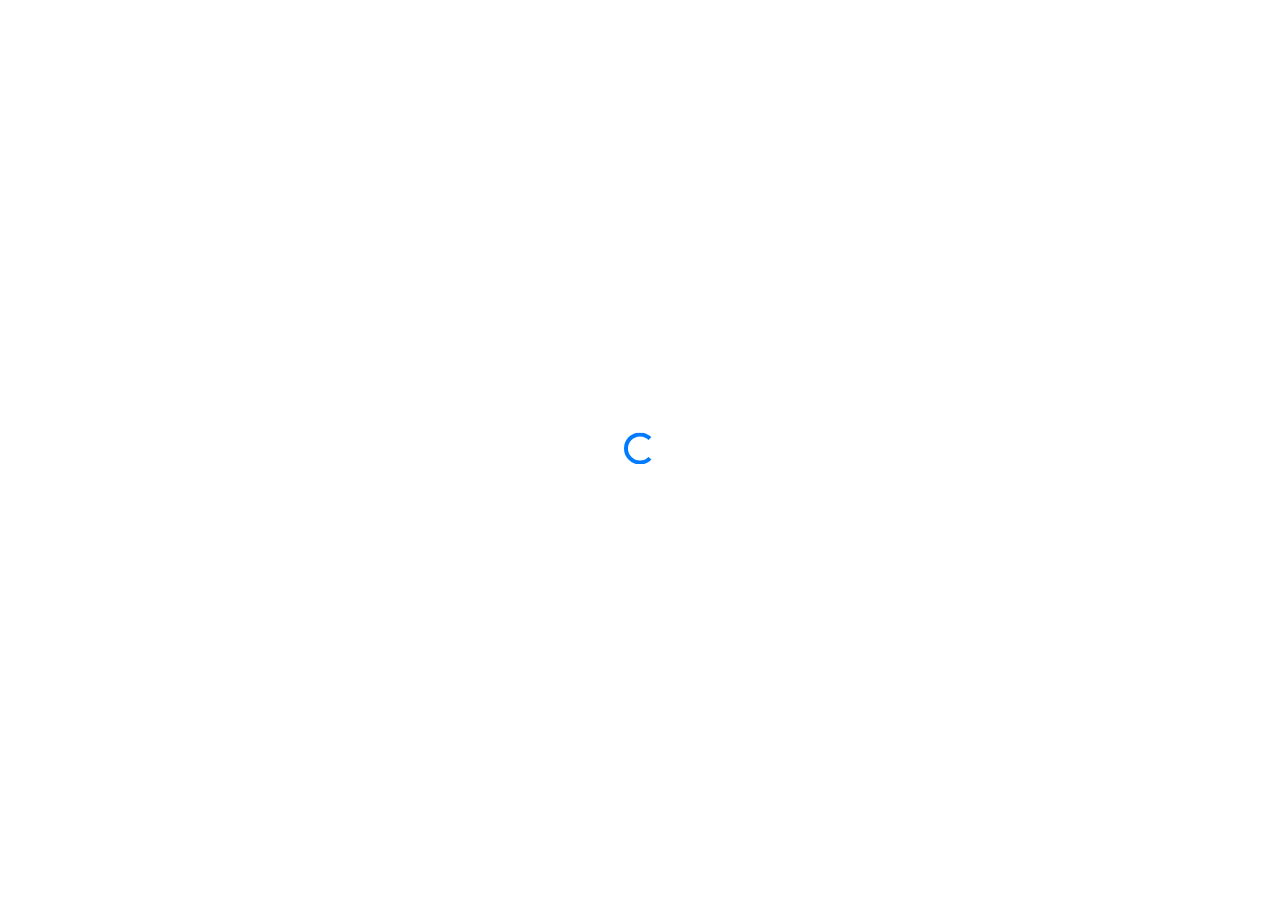
<file: single.html>
<!doctype html>
<html lang="en">

<!-- Mirrored from colorlib.com/preview/theme/nitro/single.html by HTTrack Website Copier/3.x [XR&CO'2014], Wed, 24 Jun 2020 03:15:15 GMT -->
<!-- Added by HTTrack --><meta http-equiv="content-type" content="text/html;charset=UTF-8" /><!-- /Added by HTTrack -->
<head>
<title>Nitro &mdash; Website by Team Uyolo</title>
<meta charset="utf-8">
<meta name="viewport" content="width=device-width, initial-scale=1, shrink-to-fit=no">
<link href="https://fonts.googleapis.com/css?family=Open+Sans:300,400,700" rel="stylesheet">
<link rel="stylesheet" href="fonts/icomoon/style.css">
<link rel="stylesheet" href="css/bootstrap.min.css">
<link rel="stylesheet" href="css/jquery-ui.css">
<link rel="stylesheet" href="css/owl.carousel.min.css">
<link rel="stylesheet" href="css/owl.theme.default.min.css">
<link rel="stylesheet" href="css/owl.theme.default.min.css">
<link rel="stylesheet" href="css/jquery.fancybox.min.css">
<link rel="stylesheet" href="css/bootstrap-datepicker.css">
<link rel="stylesheet" href="fonts/flaticon/font/flaticon.css">
<link rel="stylesheet" href="css/aos.css">
<link rel="stylesheet" href="css/style.css">
</head>
<body data-spy="scroll" data-target=".site-navbar-target" data-offset="300">
<div id="overlayer"></div>
<div class="loader">
<div class="spinner-border text-primary" role="status">
<span class="sr-only">Loading...</span>
</div>
</div>
<div class="site-wrap">
<div class="site-mobile-menu site-navbar-target">
<div class="site-mobile-menu-header">
<div class="site-mobile-menu-close mt-3">
<span class="icon-close2 js-menu-toggle"></span>
</div>
</div>
<div class="site-mobile-menu-body"></div>
</div>
<header class="site-navbar py-4 js-sticky-header site-navbar-target" role="banner">
<div class="container">
<div class="row align-items-center">
<div class="col-6 col-xl-2">
<h1 class="mb-0 site-logo"><a href="index-2.html" class="h2 mb-0">Nitro<span class="text-primary">.</span> </a></h1>
</div>
<div class="col-12 col-md-10 d-none d-xl-block">
<nav class="site-navigation position-relative text-right" role="navigation">
<ul class="site-menu main-menu js-clone-nav mr-auto d-none d-lg-block">
<li><a href="index-2.html#home-section" class="nav-link">Home</a></li>
<li class="has-children">
<a href="index-2.html#about-section" class="nav-link">About Us</a>
<ul class="dropdown">
<li><a href="index-2.html#team-section" class="nav-link">Team</a></li>
<li><a href="index-2.html#pricing-section" class="nav-link">Pricing</a></li>
<!-- <li><a href="index-2.html#faq-section" class="nav-link">FAQ</a></li> -->
<!-- <li class="has-children">
<a href="#">More Links</a>
<ul class="dropdown">
<li><a href="#">Menu One</a></li>
<li><a href="#">Menu Two</a></li>
<li><a href="#">Menu Three</a></li>
</ul>
</li> -->
</ul>
</li>
<!-- <li><a href="index-2.html#portfolio-section" class="nav-link">Portfolio</a></li> -->
<li><a href="index-2.html#services-section" class="nav-link">Services</a></li>
<!-- <li><a href="index-2.html#testimonials-section" class="nav-link">Testimonials</a></li> -->
<!-- <li><a href="index-2.html#blog-section" class="nav-link active">Blog</a></li> -->
<li><a href="index-2.html#contact-section" class="nav-link">Contact</a></li>
</ul>
</nav>
</div>
<div class="col-6 d-inline-block d-xl-none ml-md-0 py-3" style="position: relative; top: 3px;"><a href="#" class="site-menu-toggle js-menu-toggle float-right"><span class="icon-menu h3"></span></a></div>
</div>
</div>
</header>
<div class="site-blocks-cover overlay" style="background-image: url(images/diary.jpg);" data-aos="fade">
<!-- <div class="container">
<div class="row align-items-center justify-content-center">
<div class="col-md-6 mt-lg-5 text-center">
<h1>Where Do You Learn HTML & CSS in 2019?</h1>
<p class="post-meta">March 21, 2019 &bull; Posted by <a href="#">Admin</a> in <a href="#">Events</a></p>
</div>
</div>
</div>
</div> -->
<!-- <section class="site-section">
<div class="container">
<div class="row">
<div class="col-md-8 blog-content">
<div class="row mb-5">
<div class="col-lg-6">
<figure><img src="images/img_3.jpg" alt="Image" class="img-fluid">
<figcaption>This is an image caption</figcaption></figure>
</div>
<div class="col-lg-6">
<figure><img src="images/img_4.jpg" alt="Image" class="img-fluid">
<figcaption>This is an image caption</figcaption></figure>
</div>
</div>
<p class="lead">Lorem ipsum dolor sit amet, consectetur adipisicing elit. Assumenda nihil aspernatur nemo sunt, qui, harum repudiandae quisquam eaque dolore itaque quod tenetur quo quos labore?</p>
<p>Lorem ipsum dolor sit amet, consectetur adipisicing elit. Quae expedita cumque necessitatibus ducimus debitis totam, quasi praesentium eveniet tempore possimus illo esse, facilis? Corrupti possimus quae ipsa pariatur cumque, accusantium tenetur voluptatibus incidunt reprehenderit, quidem repellat sapiente, id, earum obcaecati.</p>
<blockquote><p>Lorem ipsum dolor sit amet, consectetur adipisicing elit. Provident vero tempora aliquam excepturi labore, ad soluta voluptate necessitatibus. Nulla error beatae, quam, facilis suscipit quaerat aperiam minima eveniet quis placeat.</p></blockquote>
<p>Eveniet deleniti accusantium nulla natus nobis nam asperiores ipsa minima laudantium vero cumque cupiditate ipsum ratione dicta, expedita quae, officiis provident harum nisi! Esse eligendi ab molestias, quod nostrum hic saepe repudiandae non. Suscipit reiciendis tempora ut, saepe temporibus nemo.</p>
<p>Accusamus, temporibus, ullam. Voluptate consectetur laborum totam sunt culpa repellat, dolore voluptas. Quaerat cum ducimus aut distinctio sit, facilis corporis ab vel alias, voluptas aliquam, expedita molestias quisquam sequi eligendi nobis ea error omnis consequatur iste deleniti illum, dolorum odit.</p>
<p>In adipisci corporis at delectus! Cupiditate, voluptas, in architecto odit id error reprehenderit quam quibusdam excepturi distinctio dicta laborum deserunt qui labore dignissimos necessitatibus reiciendis tenetur corporis quas explicabo exercitationem suscipit. Nisi quo nulla, nihil harum obcaecati vel atque quos.</p>
<p>Amet sint explicabo maxime accusantium qui dicta enim quia, nostrum id libero voluptates quae suscipit dolor quam tenetur dolores inventore illo laborum, corporis non ex, debitis quidem obcaecati! Praesentium maiores illo atque error! Earum, et, fugit. Sint, delectus molestiae. Totam.</p>
<p>Lorem ipsum dolor sit amet, consectetur adipisicing elit. Culpa iste, repudiandae facere aperiam sapiente, officia delectus soluta molestiae nihil corporis animi quos ratione qui labore? Sint eaque perspiciatis minus illum.</p>
<p>Consectetur porro odio quod iure quaerat cupiditate similique, dolor reprehenderit molestias provident, esse dolorum omnis architecto magni amet corrupti neque ratione sunt beatae perspiciatis? Iste pariatur omnis sed ut itaque.</p>
<p>Id similique, rem ipsam accusantium iusto dolores sit velit ex quas ea atque, molestiae. Sint, sed. Quisquam, suscipit! Quisquam quibusdam maiores fugiat eligendi eius consequuntur, molestiae saepe commodi expedita nemo!</p>
<div class="pt-5">
<p>Categories: <a href="#">Design</a>, <a href="#">Events</a> Tags: <a href="#">#html</a>, <a href="#">#trends</a></p>
</div>
<div class="pt-5">
<h3 class="mb-5">6 Comments</h3>
<ul class="comment-list">
<li class="comment">
<div class="vcard bio">
<img src="images/person_1.jpg" alt="Image" class="img-fluid">
</div>
<div class="comment-body">
<h3>Jean Doe</h3>
<div class="meta">January 9, 2018 at 2:21pm</div>
<p>Lorem ipsum dolor sit amet, consectetur adipisicing elit. Pariatur quidem laborum necessitatibus, ipsam impedit vitae autem, eum officia, fugiat saepe enim sapiente iste iure! Quam voluptas earum impedit necessitatibus, nihil?</p>
<p><a href="#" class="reply">Reply</a></p>
</div>
</li>
<li class="comment">
<div class="vcard bio">
<img src="images/person_1.jpg" alt="Image placeholder">
</div>
<div class="comment-body">
<h3>Jean Doe</h3>
<div class="meta">January 9, 2018 at 2:21pm</div>
<p>Lorem ipsum dolor sit amet, consectetur adipisicing elit. Pariatur quidem laborum necessitatibus, ipsam impedit vitae autem, eum officia, fugiat saepe enim sapiente iste iure! Quam voluptas earum impedit necessitatibus, nihil?</p>
<p><a href="#" class="reply">Reply</a></p>
</div>
<ul class="children">
<li class="comment">
<div class="vcard bio">
<img src="images/person_1.jpg" alt="Image placeholder">
</div>
<div class="comment-body">
<h3>Jean Doe</h3>
<div class="meta">January 9, 2018 at 2:21pm</div>
<p>Lorem ipsum dolor sit amet, consectetur adipisicing elit. Pariatur quidem laborum necessitatibus, ipsam impedit vitae autem, eum officia, fugiat saepe enim sapiente iste iure! Quam voluptas earum impedit necessitatibus, nihil?</p>
<p><a href="#" class="reply">Reply</a></p>
</div>
<ul class="children">
<li class="comment">
<div class="vcard bio">
<img src="images/person_1.jpg" alt="Image placeholder">
</div>
<div class="comment-body">
<h3>Jean Doe</h3>
<div class="meta">January 9, 2018 at 2:21pm</div>
<p>Lorem ipsum dolor sit amet, consectetur adipisicing elit. Pariatur quidem laborum necessitatibus, ipsam impedit vitae autem, eum officia, fugiat saepe enim sapiente iste iure! Quam voluptas earum impedit necessitatibus, nihil?</p>
<p><a href="#" class="reply">Reply</a></p>
</div>
<ul class="children">
<li class="comment">
<div class="vcard bio">
<img src="images/person_1.jpg" alt="Image placeholder">
</div>
<div class="comment-body">
<h3>Jean Doe</h3>
<div class="meta">January 9, 2018 at 2:21pm</div>
<p>Lorem ipsum dolor sit amet, consectetur adipisicing elit. Pariatur quidem laborum necessitatibus, ipsam impedit vitae autem, eum officia, fugiat saepe enim sapiente iste iure! Quam voluptas earum impedit necessitatibus, nihil?</p>
<p><a href="#" class="reply">Reply</a></p>
</div>
</li>
</ul>
</li>
</ul>
</li>
</ul>
</li>
<li class="comment">
<div class="vcard bio">
<img src="images/person_1.jpg" alt="Image placeholder">
</div>
<div class="comment-body">
<h3>Jean Doe</h3>
<div class="meta">January 9, 2018 at 2:21pm</div>
<p>Lorem ipsum dolor sit amet, consectetur adipisicing elit. Pariatur quidem laborum necessitatibus, ipsam impedit vitae autem, eum officia, fugiat saepe enim sapiente iste iure! Quam voluptas earum impedit necessitatibus, nihil?</p>
<p><a href="#" class="reply">Reply</a></p>
</div>
</li>
</ul>

<div class="comment-form-wrap pt-5">
<h3 class="mb-5">Leave a comment</h3>
<form action="#" class="p-5 bg-light">
<div class="form-group">
<label for="name">Name *</label>
<input type="text" class="form-control" id="name">
</div>
<div class="form-group">
<label for="email">Email *</label>
<input type="email" class="form-control" id="email">
</div>
<div class="form-group">
<label for="website">Website</label>
<input type="url" class="form-control" id="website">
</div>
<div class="form-group">
<label for="message">Message</label>
<textarea name="" id="message" cols="30" rows="10" class="form-control"></textarea>
</div>
<div class="form-group">
<input type="submit" value="Post Comment" class="btn btn-primary">
</div>
</form>
</div>
</div>
</div>
<div class="col-md-4 sidebar">
<div class="sidebar-box">
<form action="#" class="search-form">
<div class="form-group">
<span class="icon fa fa-search"></span>
<input type="text" class="form-control" placeholder="Type a keyword and hit enter">
</div>
</form>
</div>
<div class="sidebar-box">
<div class="categories">
<h3>Categories</h3>
<li><a href="#">Creatives <span>(12)</span></a></li>
<li><a href="#">News <span>(22)</span></a></li>
<li><a href="#">Design <span>(37)</span></a></li>
<li><a href="#">HTML <span>(42)</span></a></li>
<li><a href="#">Web Development <span>(14)</span></a></li>
</div>
</div>
<div class="sidebar-box">
<img src="images/person_1.jpg" alt="Image placeholder" class="img-fluid mb-4">
<h3>About The Author</h3>
<p>Lorem ipsum dolor sit amet, consectetur adipisicing elit. Ducimus itaque, autem necessitatibus voluptate quod mollitia delectus aut, sunt placeat nam vero culpa sapiente consectetur similique, inventore eos fugit cupiditate numquam!</p>
<p><a href="#" class="btn btn-primary btn-sm">Read More</a></p>
</div>
<div class="sidebar-box">
<h3>Paragraph</h3>
<p>Lorem ipsum dolor sit amet, consectetur adipisicing elit. Ducimus itaque, autem necessitatibus voluptate quod mollitia delectus aut, sunt placeat nam vero culpa sapiente consectetur similique, inventore eos fugit cupiditate numquam!</p>
</div>
</div>
</div>
</div>
</section> -->
<footer class="site-footer">
<div class="container">
<div class="row">
<div class="col-md-9">
<div class="row">
<div class="col-md-5">
<h2 class="footer-heading mb-4">About Us</h2>
<p>Uyolo is a fun, interactive and secure online therapy platform providing a wide variety of tools; developed and geared towards everyone seeking affordable, accessible and convenient mental health services.</p>
</div>
<div class="col-md-3 ml-auto">
<h2 class="footer-heading mb-4">Quick Links</h2>
<ul class="list-unstyled">
<li><a href="#about-section" class="smoothscroll">About Us</a></li>
<li><a href="#services-section" class="smoothscroll">Services</a></li>
<!-- <li><a href="#testimonials-section" class="smoothscroll">Testimonials</a></li> -->
<li><a href="#contact-section" class="smoothscroll">Contact Us</a></li>
</ul>
</div>
<div class="col-md-3">
<h2 class="footer-heading mb-4">Follow Us</h2>
<a href="#" class="pl-0 pr-3"><span class="icon-facebook"></span></a>
<a href="#" class="pl-3 pr-3"><span class="icon-twitter"></span></a>
<a href="#" class="pl-3 pr-3"><span class="icon-instagram"></span></a>
<a href="#" class="pl-3 pr-3"><span class="icon-linkedin"></span></a>
</div>
</div>
</div>
<div class="col-md-3">
<h2 class="footer-heading mb-4">Subscribe Newsletter</h2>
<form action="#" method="post" class="footer-subscribe">
<div class="input-group mb-3">
<input type="text" class="form-control border-secondary text-white bg-transparent" placeholder="Enter Email" aria-label="Enter Email" aria-describedby="button-addon2">
<div class="input-group-append">
<button class="btn btn-primary text-black" type="button" id="button-addon2">Send</button>
</div>
</div>
</form>
</div>
</div>
<div class="row pt-5 mt-5 text-center">
<div class="col-md-12">
<div class="border-top pt-5">
<p>

Copyright &copy;<script type="a37160b372f2215420df0293-text/javascript">document.write(new Date().getFullYear());</script> All rights reserved | This template is made with <i class="icon-heart text-danger" aria-hidden="true"></i> by <a href="https://colorlib.com/" target="_blank">Colorlib</a>

</p>
</div>
</div>
</div>
</div>
</footer>
</div>
<script src="js/jquery-3.3.1.min.js" type="a37160b372f2215420df0293-text/javascript"></script>
<script src="js/jquery-ui.js" type="a37160b372f2215420df0293-text/javascript"></script>
<script src="js/popper.min.js" type="a37160b372f2215420df0293-text/javascript"></script>
<script src="js/bootstrap.min.js" type="a37160b372f2215420df0293-text/javascript"></script>
<script src="js/owl.carousel.min.js" type="a37160b372f2215420df0293-text/javascript"></script>
<script src="js/jquery.countdown.min.js" type="a37160b372f2215420df0293-text/javascript"></script>
<script src="js/jquery.easing.1.3.js" type="a37160b372f2215420df0293-text/javascript"></script>
<script src="js/aos.js" type="a37160b372f2215420df0293-text/javascript"></script>
<script src="js/jquery.fancybox.min.js" type="a37160b372f2215420df0293-text/javascript"></script>
<script src="js/jquery.sticky.js" type="a37160b372f2215420df0293-text/javascript"></script>
<script src="js/isotope.pkgd.min.js" type="a37160b372f2215420df0293-text/javascript"></script>
<script src="js/main.js" type="a37160b372f2215420df0293-text/javascript"></script>

<script async src="https://www.googletagmanager.com/gtag/js?id=UA-23581568-13" type="a37160b372f2215420df0293-text/javascript"></script>
<script type="a37160b372f2215420df0293-text/javascript">
  window.dataLayer = window.dataLayer || [];
  function gtag(){dataLayer.push(arguments);}
  gtag('js', new Date());

  gtag('config', 'UA-23581568-13');
</script>
<script src="js/rocket-loader.min.js" data-cf-settings="a37160b372f2215420df0293-|49" defer=""></script></body>

<!-- Mirrored from colorlib.com/preview/theme/nitro/single.html by HTTrack Website Copier/3.x [XR&CO'2014], Wed, 24 Jun 2020 03:15:15 GMT -->
</html>
</file>
<file: fonts/icomoon/style.css>
@font-face{font-family:icomoon;src:url(fonts/icomoon1a44.eot?10si43);src:url(fonts/icomoon1a44.eot?10si43#iefix) format('embedded-opentype'),url(fonts/icomoon1a44.ttf?10si43) format('truetype'),url(fonts/icomoon1a44.woff?10si43) format('woff'),url(fonts/icomoon1a44.svg?10si43#icomoon) format('svg');font-weight:400;font-style:normal}[class^=icon-],[class*=" icon-"]{font-family:icomoon!important;speak:none;font-style:normal;font-weight:400;font-variant:normal;text-transform:none;line-height:1;-webkit-font-smoothing:antialiased;-moz-osx-font-smoothing:grayscale}.icon-asterisk:before{content:"\f069"}.icon-plus:before{content:"\f067"}.icon-question:before{content:"\f128"}.icon-minus:before{content:"\f068"}.icon-glass:before{content:"\f000"}.icon-music:before{content:"\f001"}.icon-search:before{content:"\f002"}.icon-envelope-o:before{content:"\f003"}.icon-heart:before{content:"\f004"}.icon-star:before{content:"\f005"}.icon-star-o:before{content:"\f006"}.icon-user:before{content:"\f007"}.icon-film:before{content:"\f008"}.icon-th-large:before{content:"\f009"}.icon-th:before{content:"\f00a"}.icon-th-list:before{content:"\f00b"}.icon-check:before{content:"\f00c"}.icon-close:before{content:"\f00d"}.icon-remove:before{content:"\f00d"}.icon-times:before{content:"\f00d"}.icon-search-plus:before{content:"\f00e"}.icon-search-minus:before{content:"\f010"}.icon-power-off:before{content:"\f011"}.icon-signal:before{content:"\f012"}.icon-cog:before{content:"\f013"}.icon-gear:before{content:"\f013"}.icon-trash-o:before{content:"\f014"}.icon-home:before{content:"\f015"}.icon-file-o:before{content:"\f016"}.icon-clock-o:before{content:"\f017"}.icon-road:before{content:"\f018"}.icon-download:before{content:"\f019"}.icon-arrow-circle-o-down:before{content:"\f01a"}.icon-arrow-circle-o-up:before{content:"\f01b"}.icon-inbox:before{content:"\f01c"}.icon-play-circle-o:before{content:"\f01d"}.icon-repeat:before{content:"\f01e"}.icon-rotate-right:before{content:"\f01e"}.icon-refresh:before{content:"\f021"}.icon-list-alt:before{content:"\f022"}.icon-lock:before{content:"\f023"}.icon-flag:before{content:"\f024"}.icon-headphones:before{content:"\f025"}.icon-volume-off:before{content:"\f026"}.icon-volume-down:before{content:"\f027"}.icon-volume-up:before{content:"\f028"}.icon-qrcode:before{content:"\f029"}.icon-barcode:before{content:"\f02a"}.icon-tag:before{content:"\f02b"}.icon-tags:before{content:"\f02c"}.icon-book:before{content:"\f02d"}.icon-bookmark:before{content:"\f02e"}.icon-print:before{content:"\f02f"}.icon-camera:before{content:"\f030"}.icon-font:before{content:"\f031"}.icon-bold:before{content:"\f032"}.icon-italic:before{content:"\f033"}.icon-text-height:before{content:"\f034"}.icon-text-width:before{content:"\f035"}.icon-align-left:before{content:"\f036"}.icon-align-center:before{content:"\f037"}.icon-align-right:before{content:"\f038"}.icon-align-justify:before{content:"\f039"}.icon-list:before{content:"\f03a"}.icon-dedent:before{content:"\f03b"}.icon-outdent:before{content:"\f03b"}.icon-indent:before{content:"\f03c"}.icon-video-camera:before{content:"\f03d"}.icon-image:before{content:"\f03e"}.icon-photo:before{content:"\f03e"}.icon-picture-o:before{content:"\f03e"}.icon-pencil:before{content:"\f040"}.icon-map-marker:before{content:"\f041"}.icon-adjust:before{content:"\f042"}.icon-tint:before{content:"\f043"}.icon-edit:before{content:"\f044"}.icon-pencil-square-o:before{content:"\f044"}.icon-share-square-o:before{content:"\f045"}.icon-check-square-o:before{content:"\f046"}.icon-arrows:before{content:"\f047"}.icon-step-backward:before{content:"\f048"}.icon-fast-backward:before{content:"\f049"}.icon-backward:before{content:"\f04a"}.icon-play:before{content:"\f04b"}.icon-pause:before{content:"\f04c"}.icon-stop:before{content:"\f04d"}.icon-forward:before{content:"\f04e"}.icon-fast-forward:before{content:"\f050"}.icon-step-forward:before{content:"\f051"}.icon-eject:before{content:"\f052"}.icon-chevron-left:before{content:"\f053"}.icon-chevron-right:before{content:"\f054"}.icon-plus-circle:before{content:"\f055"}.icon-minus-circle:before{content:"\f056"}.icon-times-circle:before{content:"\f057"}.icon-check-circle:before{content:"\f058"}.icon-question-circle:before{content:"\f059"}.icon-info-circle:before{content:"\f05a"}.icon-crosshairs:before{content:"\f05b"}.icon-times-circle-o:before{content:"\f05c"}.icon-check-circle-o:before{content:"\f05d"}.icon-ban:before{content:"\f05e"}.icon-arrow-left:before{content:"\f060"}.icon-arrow-right:before{content:"\f061"}.icon-arrow-up:before{content:"\f062"}.icon-arrow-down:before{content:"\f063"}.icon-mail-forward:before{content:"\f064"}.icon-share:before{content:"\f064"}.icon-expand:before{content:"\f065"}.icon-compress:before{content:"\f066"}.icon-exclamation-circle:before{content:"\f06a"}.icon-gift:before{content:"\f06b"}.icon-leaf:before{content:"\f06c"}.icon-fire:before{content:"\f06d"}.icon-eye:before{content:"\f06e"}.icon-eye-slash:before{content:"\f070"}.icon-exclamation-triangle:before{content:"\f071"}.icon-warning:before{content:"\f071"}.icon-plane:before{content:"\f072"}.icon-calendar:before{content:"\f073"}.icon-random:before{content:"\f074"}.icon-comment:before{content:"\f075"}.icon-magnet:before{content:"\f076"}.icon-chevron-up:before{content:"\f077"}.icon-chevron-down:before{content:"\f078"}.icon-retweet:before{content:"\f079"}.icon-shopping-cart:before{content:"\f07a"}.icon-folder:before{content:"\f07b"}.icon-folder-open:before{content:"\f07c"}.icon-arrows-v:before{content:"\f07d"}.icon-arrows-h:before{content:"\f07e"}.icon-bar-chart:before{content:"\f080"}.icon-bar-chart-o:before{content:"\f080"}.icon-twitter-square:before{content:"\f081"}.icon-facebook-square:before{content:"\f082"}.icon-camera-retro:before{content:"\f083"}.icon-key:before{content:"\f084"}.icon-cogs:before{content:"\f085"}.icon-gears:before{content:"\f085"}.icon-comments:before{content:"\f086"}.icon-thumbs-o-up:before{content:"\f087"}.icon-thumbs-o-down:before{content:"\f088"}.icon-star-half:before{content:"\f089"}.icon-heart-o:before{content:"\f08a"}.icon-sign-out:before{content:"\f08b"}.icon-linkedin-square:before{content:"\f08c"}.icon-thumb-tack:before{content:"\f08d"}.icon-external-link:before{content:"\f08e"}.icon-sign-in:before{content:"\f090"}.icon-trophy:before{content:"\f091"}.icon-github-square:before{content:"\f092"}.icon-upload:before{content:"\f093"}.icon-lemon-o:before{content:"\f094"}.icon-phone:before{content:"\f095"}.icon-square-o:before{content:"\f096"}.icon-bookmark-o:before{content:"\f097"}.icon-phone-square:before{content:"\f098"}.icon-twitter:before{content:"\f099"}.icon-facebook:before{content:"\f09a"}.icon-facebook-f:before{content:"\f09a"}.icon-github:before{content:"\f09b"}.icon-unlock:before{content:"\f09c"}.icon-credit-card:before{content:"\f09d"}.icon-feed:before{content:"\f09e"}.icon-rss:before{content:"\f09e"}.icon-hdd-o:before{content:"\f0a0"}.icon-bullhorn:before{content:"\f0a1"}.icon-bell-o:before{content:"\f0a2"}.icon-certificate:before{content:"\f0a3"}.icon-hand-o-right:before{content:"\f0a4"}.icon-hand-o-left:before{content:"\f0a5"}.icon-hand-o-up:before{content:"\f0a6"}.icon-hand-o-down:before{content:"\f0a7"}.icon-arrow-circle-left:before{content:"\f0a8"}.icon-arrow-circle-right:before{content:"\f0a9"}.icon-arrow-circle-up:before{content:"\f0aa"}.icon-arrow-circle-down:before{content:"\f0ab"}.icon-globe:before{content:"\f0ac"}.icon-wrench:before{content:"\f0ad"}.icon-tasks:before{content:"\f0ae"}.icon-filter:before{content:"\f0b0"}.icon-briefcase:before{content:"\f0b1"}.icon-arrows-alt:before{content:"\f0b2"}.icon-group:before{content:"\f0c0"}.icon-users:before{content:"\f0c0"}.icon-chain:before{content:"\f0c1"}.icon-link:before{content:"\f0c1"}.icon-cloud:before{content:"\f0c2"}.icon-flask:before{content:"\f0c3"}.icon-cut:before{content:"\f0c4"}.icon-scissors:before{content:"\f0c4"}.icon-copy:before{content:"\f0c5"}.icon-files-o:before{content:"\f0c5"}.icon-paperclip:before{content:"\f0c6"}.icon-floppy-o:before{content:"\f0c7"}.icon-save:before{content:"\f0c7"}.icon-square:before{content:"\f0c8"}.icon-bars:before{content:"\f0c9"}.icon-navicon:before{content:"\f0c9"}.icon-reorder:before{content:"\f0c9"}.icon-list-ul:before{content:"\f0ca"}.icon-list-ol:before{content:"\f0cb"}.icon-strikethrough:before{content:"\f0cc"}.icon-underline:before{content:"\f0cd"}.icon-table:before{content:"\f0ce"}.icon-magic:before{content:"\f0d0"}.icon-truck:before{content:"\f0d1"}.icon-pinterest:before{content:"\f0d2"}.icon-pinterest-square:before{content:"\f0d3"}.icon-google-plus-square:before{content:"\f0d4"}.icon-google-plus:before{content:"\f0d5"}.icon-money:before{content:"\f0d6"}.icon-caret-down:before{content:"\f0d7"}.icon-caret-up:before{content:"\f0d8"}.icon-caret-left:before{content:"\f0d9"}.icon-caret-right:before{content:"\f0da"}.icon-columns:before{content:"\f0db"}.icon-sort:before{content:"\f0dc"}.icon-unsorted:before{content:"\f0dc"}.icon-sort-desc:before{content:"\f0dd"}.icon-sort-down:before{content:"\f0dd"}.icon-sort-asc:before{content:"\f0de"}.icon-sort-up:before{content:"\f0de"}.icon-envelope:before{content:"\f0e0"}.icon-linkedin:before{content:"\f0e1"}.icon-rotate-left:before{content:"\f0e2"}.icon-undo:before{content:"\f0e2"}.icon-gavel:before{content:"\f0e3"}.icon-legal:before{content:"\f0e3"}.icon-dashboard:before{content:"\f0e4"}.icon-tachometer:before{content:"\f0e4"}.icon-comment-o:before{content:"\f0e5"}.icon-comments-o:before{content:"\f0e6"}.icon-bolt:before{content:"\f0e7"}.icon-flash:before{content:"\f0e7"}.icon-sitemap:before{content:"\f0e8"}.icon-umbrella:before{content:"\f0e9"}.icon-clipboard:before{content:"\f0ea"}.icon-paste:before{content:"\f0ea"}.icon-lightbulb-o:before{content:"\f0eb"}.icon-exchange:before{content:"\f0ec"}.icon-cloud-download:before{content:"\f0ed"}.icon-cloud-upload:before{content:"\f0ee"}.icon-user-md:before{content:"\f0f0"}.icon-stethoscope:before{content:"\f0f1"}.icon-suitcase:before{content:"\f0f2"}.icon-bell:before{content:"\f0f3"}.icon-coffee:before{content:"\f0f4"}.icon-cutlery:before{content:"\f0f5"}.icon-file-text-o:before{content:"\f0f6"}.icon-building-o:before{content:"\f0f7"}.icon-hospital-o:before{content:"\f0f8"}.icon-ambulance:before{content:"\f0f9"}.icon-medkit:before{content:"\f0fa"}.icon-fighter-jet:before{content:"\f0fb"}.icon-beer:before{content:"\f0fc"}.icon-h-square:before{content:"\f0fd"}.icon-plus-square:before{content:"\f0fe"}.icon-angle-double-left:before{content:"\f100"}.icon-angle-double-right:before{content:"\f101"}.icon-angle-double-up:before{content:"\f102"}.icon-angle-double-down:before{content:"\f103"}.icon-angle-left:before{content:"\f104"}.icon-angle-right:before{content:"\f105"}.icon-angle-up:before{content:"\f106"}.icon-angle-down:before{content:"\f107"}.icon-desktop:before{content:"\f108"}.icon-laptop:before{content:"\f109"}.icon-tablet:before{content:"\f10a"}.icon-mobile:before{content:"\f10b"}.icon-mobile-phone:before{content:"\f10b"}.icon-circle-o:before{content:"\f10c"}.icon-quote-left:before{content:"\f10d"}.icon-quote-right:before{content:"\f10e"}.icon-spinner:before{content:"\f110"}.icon-circle:before{content:"\f111"}.icon-mail-reply:before{content:"\f112"}.icon-reply:before{content:"\f112"}.icon-github-alt:before{content:"\f113"}.icon-folder-o:before{content:"\f114"}.icon-folder-open-o:before{content:"\f115"}.icon-smile-o:before{content:"\f118"}.icon-frown-o:before{content:"\f119"}.icon-meh-o:before{content:"\f11a"}.icon-gamepad:before{content:"\f11b"}.icon-keyboard-o:before{content:"\f11c"}.icon-flag-o:before{content:"\f11d"}.icon-flag-checkered:before{content:"\f11e"}.icon-terminal:before{content:"\f120"}.icon-code:before{content:"\f121"}.icon-mail-reply-all:before{content:"\f122"}.icon-reply-all:before{content:"\f122"}.icon-star-half-empty:before{content:"\f123"}.icon-star-half-full:before{content:"\f123"}.icon-star-half-o:before{content:"\f123"}.icon-location-arrow:before{content:"\f124"}.icon-crop:before{content:"\f125"}.icon-code-fork:before{content:"\f126"}.icon-chain-broken:before{content:"\f127"}.icon-unlink:before{content:"\f127"}.icon-info:before{content:"\f129"}.icon-exclamation:before{content:"\f12a"}.icon-superscript:before{content:"\f12b"}.icon-subscript:before{content:"\f12c"}.icon-eraser:before{content:"\f12d"}.icon-puzzle-piece:before{content:"\f12e"}.icon-microphone:before{content:"\f130"}.icon-microphone-slash:before{content:"\f131"}.icon-shield:before{content:"\f132"}.icon-calendar-o:before{content:"\f133"}.icon-fire-extinguisher:before{content:"\f134"}.icon-rocket:before{content:"\f135"}.icon-maxcdn:before{content:"\f136"}.icon-chevron-circle-left:before{content:"\f137"}.icon-chevron-circle-right:before{content:"\f138"}.icon-chevron-circle-up:before{content:"\f139"}.icon-chevron-circle-down:before{content:"\f13a"}.icon-html5:before{content:"\f13b"}.icon-css3:before{content:"\f13c"}.icon-anchor:before{content:"\f13d"}.icon-unlock-alt:before{content:"\f13e"}.icon-bullseye:before{content:"\f140"}.icon-ellipsis-h:before{content:"\f141"}.icon-ellipsis-v:before{content:"\f142"}.icon-rss-square:before{content:"\f143"}.icon-play-circle:before{content:"\f144"}.icon-ticket:before{content:"\f145"}.icon-minus-square:before{content:"\f146"}.icon-minus-square-o:before{content:"\f147"}.icon-level-up:before{content:"\f148"}.icon-level-down:before{content:"\f149"}.icon-check-square:before{content:"\f14a"}.icon-pencil-square:before{content:"\f14b"}.icon-external-link-square:before{content:"\f14c"}.icon-share-square:before{content:"\f14d"}.icon-compass:before{content:"\f14e"}.icon-caret-square-o-down:before{content:"\f150"}.icon-toggle-down:before{content:"\f150"}.icon-caret-square-o-up:before{content:"\f151"}.icon-toggle-up:before{content:"\f151"}.icon-caret-square-o-right:before{content:"\f152"}.icon-toggle-right:before{content:"\f152"}.icon-eur:before{content:"\f153"}.icon-euro:before{content:"\f153"}.icon-gbp:before{content:"\f154"}.icon-dollar:before{content:"\f155"}.icon-usd:before{content:"\f155"}.icon-inr:before{content:"\f156"}.icon-rupee:before{content:"\f156"}.icon-cny:before{content:"\f157"}.icon-jpy:before{content:"\f157"}.icon-rmb:before{content:"\f157"}.icon-yen:before{content:"\f157"}.icon-rouble:before{content:"\f158"}.icon-rub:before{content:"\f158"}.icon-ruble:before{content:"\f158"}.icon-krw:before{content:"\f159"}.icon-won:before{content:"\f159"}.icon-bitcoin:before{content:"\f15a"}.icon-btc:before{content:"\f15a"}.icon-file:before{content:"\f15b"}.icon-file-text:before{content:"\f15c"}.icon-sort-alpha-asc:before{content:"\f15d"}.icon-sort-alpha-desc:before{content:"\f15e"}.icon-sort-amount-asc:before{content:"\f160"}.icon-sort-amount-desc:before{content:"\f161"}.icon-sort-numeric-asc:before{content:"\f162"}.icon-sort-numeric-desc:before{content:"\f163"}.icon-thumbs-up:before{content:"\f164"}.icon-thumbs-down:before{content:"\f165"}.icon-youtube-square:before{content:"\f166"}.icon-youtube:before{content:"\f167"}.icon-xing:before{content:"\f168"}.icon-xing-square:before{content:"\f169"}.icon-youtube-play:before{content:"\f16a"}.icon-dropbox:before{content:"\f16b"}.icon-stack-overflow:before{content:"\f16c"}.icon-instagram:before{content:"\f16d"}.icon-flickr:before{content:"\f16e"}.icon-adn:before{content:"\f170"}.icon-bitbucket:before{content:"\f171"}.icon-bitbucket-square:before{content:"\f172"}.icon-tumblr:before{content:"\f173"}.icon-tumblr-square:before{content:"\f174"}.icon-long-arrow-down:before{content:"\f175"}.icon-long-arrow-up:before{content:"\f176"}.icon-long-arrow-left:before{content:"\f177"}.icon-long-arrow-right:before{content:"\f178"}.icon-apple:before{content:"\f179"}.icon-windows:before{content:"\f17a"}.icon-android:before{content:"\f17b"}.icon-linux:before{content:"\f17c"}.icon-dribbble:before{content:"\f17d"}.icon-skype:before{content:"\f17e"}.icon-foursquare:before{content:"\f180"}.icon-trello:before{content:"\f181"}.icon-female:before{content:"\f182"}.icon-male:before{content:"\f183"}.icon-gittip:before{content:"\f184"}.icon-gratipay:before{content:"\f184"}.icon-sun-o:before{content:"\f185"}.icon-moon-o:before{content:"\f186"}.icon-archive:before{content:"\f187"}.icon-bug:before{content:"\f188"}.icon-vk:before{content:"\f189"}.icon-weibo:before{content:"\f18a"}.icon-renren:before{content:"\f18b"}.icon-pagelines:before{content:"\f18c"}.icon-stack-exchange:before{content:"\f18d"}.icon-arrow-circle-o-right:before{content:"\f18e"}.icon-arrow-circle-o-left:before{content:"\f190"}.icon-caret-square-o-left:before{content:"\f191"}.icon-toggle-left:before{content:"\f191"}.icon-dot-circle-o:before{content:"\f192"}.icon-wheelchair:before{content:"\f193"}.icon-vimeo-square:before{content:"\f194"}.icon-try:before{content:"\f195"}.icon-turkish-lira:before{content:"\f195"}.icon-plus-square-o:before{content:"\f196"}.icon-space-shuttle:before{content:"\f197"}.icon-slack:before{content:"\f198"}.icon-envelope-square:before{content:"\f199"}.icon-wordpress:before{content:"\f19a"}.icon-openid:before{content:"\f19b"}.icon-bank:before{content:"\f19c"}.icon-institution:before{content:"\f19c"}.icon-university:before{content:"\f19c"}.icon-graduation-cap:before{content:"\f19d"}.icon-mortar-board:before{content:"\f19d"}.icon-yahoo:before{content:"\f19e"}.icon-google:before{content:"\f1a0"}.icon-reddit:before{content:"\f1a1"}.icon-reddit-square:before{content:"\f1a2"}.icon-stumbleupon-circle:before{content:"\f1a3"}.icon-stumbleupon:before{content:"\f1a4"}.icon-delicious:before{content:"\f1a5"}.icon-digg:before{content:"\f1a6"}.icon-pied-piper-pp:before{content:"\f1a7"}.icon-pied-piper-alt:before{content:"\f1a8"}.icon-drupal:before{content:"\f1a9"}.icon-joomla:before{content:"\f1aa"}.icon-language:before{content:"\f1ab"}.icon-fax:before{content:"\f1ac"}.icon-building:before{content:"\f1ad"}.icon-child:before{content:"\f1ae"}.icon-paw:before{content:"\f1b0"}.icon-spoon:before{content:"\f1b1"}.icon-cube:before{content:"\f1b2"}.icon-cubes:before{content:"\f1b3"}.icon-behance:before{content:"\f1b4"}.icon-behance-square:before{content:"\f1b5"}.icon-steam:before{content:"\f1b6"}.icon-steam-square:before{content:"\f1b7"}.icon-recycle:before{content:"\f1b8"}.icon-automobile:before{content:"\f1b9"}.icon-car:before{content:"\f1b9"}.icon-cab:before{content:"\f1ba"}.icon-taxi:before{content:"\f1ba"}.icon-tree:before{content:"\f1bb"}.icon-spotify:before{content:"\f1bc"}.icon-deviantart:before{content:"\f1bd"}.icon-soundcloud:before{content:"\f1be"}.icon-database:before{content:"\f1c0"}.icon-file-pdf-o:before{content:"\f1c1"}.icon-file-word-o:before{content:"\f1c2"}.icon-file-excel-o:before{content:"\f1c3"}.icon-file-powerpoint-o:before{content:"\f1c4"}.icon-file-image-o:before{content:"\f1c5"}.icon-file-photo-o:before{content:"\f1c5"}.icon-file-picture-o:before{content:"\f1c5"}.icon-file-archive-o:before{content:"\f1c6"}.icon-file-zip-o:before{content:"\f1c6"}.icon-file-audio-o:before{content:"\f1c7"}.icon-file-sound-o:before{content:"\f1c7"}.icon-file-movie-o:before{content:"\f1c8"}.icon-file-video-o:before{content:"\f1c8"}.icon-file-code-o:before{content:"\f1c9"}.icon-vine:before{content:"\f1ca"}.icon-codepen:before{content:"\f1cb"}.icon-jsfiddle:before{content:"\f1cc"}.icon-life-bouy:before{content:"\f1cd"}.icon-life-buoy:before{content:"\f1cd"}.icon-life-ring:before{content:"\f1cd"}.icon-life-saver:before{content:"\f1cd"}.icon-support:before{content:"\f1cd"}.icon-circle-o-notch:before{content:"\f1ce"}.icon-ra:before{content:"\f1d0"}.icon-rebel:before{content:"\f1d0"}.icon-resistance:before{content:"\f1d0"}.icon-empire:before{content:"\f1d1"}.icon-ge:before{content:"\f1d1"}.icon-git-square:before{content:"\f1d2"}.icon-git:before{content:"\f1d3"}.icon-hacker-news:before{content:"\f1d4"}.icon-y-combinator-square:before{content:"\f1d4"}.icon-yc-square:before{content:"\f1d4"}.icon-tencent-weibo:before{content:"\f1d5"}.icon-qq:before{content:"\f1d6"}.icon-wechat:before{content:"\f1d7"}.icon-weixin:before{content:"\f1d7"}.icon-paper-plane:before{content:"\f1d8"}.icon-send:before{content:"\f1d8"}.icon-paper-plane-o:before{content:"\f1d9"}.icon-send-o:before{content:"\f1d9"}.icon-history:before{content:"\f1da"}.icon-circle-thin:before{content:"\f1db"}.icon-header:before{content:"\f1dc"}.icon-paragraph:before{content:"\f1dd"}.icon-sliders:before{content:"\f1de"}.icon-share-alt:before{content:"\f1e0"}.icon-share-alt-square:before{content:"\f1e1"}.icon-bomb:before{content:"\f1e2"}.icon-futbol-o:before{content:"\f1e3"}.icon-soccer-ball-o:before{content:"\f1e3"}.icon-tty:before{content:"\f1e4"}.icon-binoculars:before{content:"\f1e5"}.icon-plug:before{content:"\f1e6"}.icon-slideshare:before{content:"\f1e7"}.icon-twitch:before{content:"\f1e8"}.icon-yelp:before{content:"\f1e9"}.icon-newspaper-o:before{content:"\f1ea"}.icon-wifi:before{content:"\f1eb"}.icon-calculator:before{content:"\f1ec"}.icon-paypal:before{content:"\f1ed"}.icon-google-wallet:before{content:"\f1ee"}.icon-cc-visa:before{content:"\f1f0"}.icon-cc-mastercard:before{content:"\f1f1"}.icon-cc-discover:before{content:"\f1f2"}.icon-cc-amex:before{content:"\f1f3"}.icon-cc-paypal:before{content:"\f1f4"}.icon-cc-stripe:before{content:"\f1f5"}.icon-bell-slash:before{content:"\f1f6"}.icon-bell-slash-o:before{content:"\f1f7"}.icon-trash:before{content:"\f1f8"}.icon-copyright:before{content:"\f1f9"}.icon-at:before{content:"\f1fa"}.icon-eyedropper:before{content:"\f1fb"}.icon-paint-brush:before{content:"\f1fc"}.icon-birthday-cake:before{content:"\f1fd"}.icon-area-chart:before{content:"\f1fe"}.icon-pie-chart:before{content:"\f200"}.icon-line-chart:before{content:"\f201"}.icon-lastfm:before{content:"\f202"}.icon-lastfm-square:before{content:"\f203"}.icon-toggle-off:before{content:"\f204"}.icon-toggle-on:before{content:"\f205"}.icon-bicycle:before{content:"\f206"}.icon-bus:before{content:"\f207"}.icon-ioxhost:before{content:"\f208"}.icon-angellist:before{content:"\f209"}.icon-cc:before{content:"\f20a"}.icon-ils:before{content:"\f20b"}.icon-shekel:before{content:"\f20b"}.icon-sheqel:before{content:"\f20b"}.icon-meanpath:before{content:"\f20c"}.icon-buysellads:before{content:"\f20d"}.icon-connectdevelop:before{content:"\f20e"}.icon-dashcube:before{content:"\f210"}.icon-forumbee:before{content:"\f211"}.icon-leanpub:before{content:"\f212"}.icon-sellsy:before{content:"\f213"}.icon-shirtsinbulk:before{content:"\f214"}.icon-simplybuilt:before{content:"\f215"}.icon-skyatlas:before{content:"\f216"}.icon-cart-plus:before{content:"\f217"}.icon-cart-arrow-down:before{content:"\f218"}.icon-diamond:before{content:"\f219"}.icon-ship:before{content:"\f21a"}.icon-user-secret:before{content:"\f21b"}.icon-motorcycle:before{content:"\f21c"}.icon-street-view:before{content:"\f21d"}.icon-heartbeat:before{content:"\f21e"}.icon-venus:before{content:"\f221"}.icon-mars:before{content:"\f222"}.icon-mercury:before{content:"\f223"}.icon-intersex:before{content:"\f224"}.icon-transgender:before{content:"\f224"}.icon-transgender-alt:before{content:"\f225"}.icon-venus-double:before{content:"\f226"}.icon-mars-double:before{content:"\f227"}.icon-venus-mars:before{content:"\f228"}.icon-mars-stroke:before{content:"\f229"}.icon-mars-stroke-v:before{content:"\f22a"}.icon-mars-stroke-h:before{content:"\f22b"}.icon-neuter:before{content:"\f22c"}.icon-genderless:before{content:"\f22d"}.icon-facebook-official:before{content:"\f230"}.icon-pinterest-p:before{content:"\f231"}.icon-whatsapp:before{content:"\f232"}.icon-server:before{content:"\f233"}.icon-user-plus:before{content:"\f234"}.icon-user-times:before{content:"\f235"}.icon-bed:before{content:"\f236"}.icon-hotel:before{content:"\f236"}.icon-viacoin:before{content:"\f237"}.icon-train:before{content:"\f238"}.icon-subway:before{content:"\f239"}.icon-medium:before{content:"\f23a"}.icon-y-combinator:before{content:"\f23b"}.icon-yc:before{content:"\f23b"}.icon-optin-monster:before{content:"\f23c"}.icon-opencart:before{content:"\f23d"}.icon-expeditedssl:before{content:"\f23e"}.icon-battery:before{content:"\f240"}.icon-battery-4:before{content:"\f240"}.icon-battery-full:before{content:"\f240"}.icon-battery-3:before{content:"\f241"}.icon-battery-three-quarters:before{content:"\f241"}.icon-battery-2:before{content:"\f242"}.icon-battery-half:before{content:"\f242"}.icon-battery-1:before{content:"\f243"}.icon-battery-quarter:before{content:"\f243"}.icon-battery-0:before{content:"\f244"}.icon-battery-empty:before{content:"\f244"}.icon-mouse-pointer:before{content:"\f245"}.icon-i-cursor:before{content:"\f246"}.icon-object-group:before{content:"\f247"}.icon-object-ungroup:before{content:"\f248"}.icon-sticky-note:before{content:"\f249"}.icon-sticky-note-o:before{content:"\f24a"}.icon-cc-jcb:before{content:"\f24b"}.icon-cc-diners-club:before{content:"\f24c"}.icon-clone:before{content:"\f24d"}.icon-balance-scale:before{content:"\f24e"}.icon-hourglass-o:before{content:"\f250"}.icon-hourglass-1:before{content:"\f251"}.icon-hourglass-start:before{content:"\f251"}.icon-hourglass-2:before{content:"\f252"}.icon-hourglass-half:before{content:"\f252"}.icon-hourglass-3:before{content:"\f253"}.icon-hourglass-end:before{content:"\f253"}.icon-hourglass:before{content:"\f254"}.icon-hand-grab-o:before{content:"\f255"}.icon-hand-rock-o:before{content:"\f255"}.icon-hand-paper-o:before{content:"\f256"}.icon-hand-stop-o:before{content:"\f256"}.icon-hand-scissors-o:before{content:"\f257"}.icon-hand-lizard-o:before{content:"\f258"}.icon-hand-spock-o:before{content:"\f259"}.icon-hand-pointer-o:before{content:"\f25a"}.icon-hand-peace-o:before{content:"\f25b"}.icon-trademark:before{content:"\f25c"}.icon-registered:before{content:"\f25d"}.icon-creative-commons:before{content:"\f25e"}.icon-gg:before{content:"\f260"}.icon-gg-circle:before{content:"\f261"}.icon-tripadvisor:before{content:"\f262"}.icon-odnoklassniki:before{content:"\f263"}.icon-odnoklassniki-square:before{content:"\f264"}.icon-get-pocket:before{content:"\f265"}.icon-wikipedia-w:before{content:"\f266"}.icon-safari:before{content:"\f267"}.icon-chrome:before{content:"\f268"}.icon-firefox:before{content:"\f269"}.icon-opera:before{content:"\f26a"}.icon-internet-explorer:before{content:"\f26b"}.icon-television:before{content:"\f26c"}.icon-tv:before{content:"\f26c"}.icon-contao:before{content:"\f26d"}.icon-500px:before{content:"\f26e"}.icon-amazon:before{content:"\f270"}.icon-calendar-plus-o:before{content:"\f271"}.icon-calendar-minus-o:before{content:"\f272"}.icon-calendar-times-o:before{content:"\f273"}.icon-calendar-check-o:before{content:"\f274"}.icon-industry:before{content:"\f275"}.icon-map-pin:before{content:"\f276"}.icon-map-signs:before{content:"\f277"}.icon-map-o:before{content:"\f278"}.icon-map:before{content:"\f279"}.icon-commenting:before{content:"\f27a"}.icon-commenting-o:before{content:"\f27b"}.icon-houzz:before{content:"\f27c"}.icon-vimeo:before{content:"\f27d"}.icon-black-tie:before{content:"\f27e"}.icon-fonticons:before{content:"\f280"}.icon-reddit-alien:before{content:"\f281"}.icon-edge:before{content:"\f282"}.icon-credit-card-alt:before{content:"\f283"}.icon-codiepie:before{content:"\f284"}.icon-modx:before{content:"\f285"}.icon-fort-awesome:before{content:"\f286"}.icon-usb:before{content:"\f287"}.icon-product-hunt:before{content:"\f288"}.icon-mixcloud:before{content:"\f289"}.icon-scribd:before{content:"\f28a"}.icon-pause-circle:before{content:"\f28b"}.icon-pause-circle-o:before{content:"\f28c"}.icon-stop-circle:before{content:"\f28d"}.icon-stop-circle-o:before{content:"\f28e"}.icon-shopping-bag:before{content:"\f290"}.icon-shopping-basket:before{content:"\f291"}.icon-hashtag:before{content:"\f292"}.icon-bluetooth:before{content:"\f293"}.icon-bluetooth-b:before{content:"\f294"}.icon-percent:before{content:"\f295"}.icon-gitlab:before{content:"\f296"}.icon-wpbeginner:before{content:"\f297"}.icon-wpforms:before{content:"\f298"}.icon-envira:before{content:"\f299"}.icon-universal-access:before{content:"\f29a"}.icon-wheelchair-alt:before{content:"\f29b"}.icon-question-circle-o:before{content:"\f29c"}.icon-blind:before{content:"\f29d"}.icon-audio-description:before{content:"\f29e"}.icon-volume-control-phone:before{content:"\f2a0"}.icon-braille:before{content:"\f2a1"}.icon-assistive-listening-systems:before{content:"\f2a2"}.icon-american-sign-language-interpreting:before{content:"\f2a3"}.icon-asl-interpreting:before{content:"\f2a3"}.icon-deaf:before{content:"\f2a4"}.icon-deafness:before{content:"\f2a4"}.icon-hard-of-hearing:before{content:"\f2a4"}.icon-glide:before{content:"\f2a5"}.icon-glide-g:before{content:"\f2a6"}.icon-sign-language:before{content:"\f2a7"}.icon-signing:before{content:"\f2a7"}.icon-low-vision:before{content:"\f2a8"}.icon-viadeo:before{content:"\f2a9"}.icon-viadeo-square:before{content:"\f2aa"}.icon-snapchat:before{content:"\f2ab"}.icon-snapchat-ghost:before{content:"\f2ac"}.icon-snapchat-square:before{content:"\f2ad"}.icon-pied-piper:before{content:"\f2ae"}.icon-first-order:before{content:"\f2b0"}.icon-yoast:before{content:"\f2b1"}.icon-themeisle:before{content:"\f2b2"}.icon-google-plus-circle:before{content:"\f2b3"}.icon-google-plus-official:before{content:"\f2b3"}.icon-fa:before{content:"\f2b4"}.icon-font-awesome:before{content:"\f2b4"}.icon-handshake-o:before{content:"\f2b5"}.icon-envelope-open:before{content:"\f2b6"}.icon-envelope-open-o:before{content:"\f2b7"}.icon-linode:before{content:"\f2b8"}.icon-address-book:before{content:"\f2b9"}.icon-address-book-o:before{content:"\f2ba"}.icon-address-card:before{content:"\f2bb"}.icon-vcard:before{content:"\f2bb"}.icon-address-card-o:before{content:"\f2bc"}.icon-vcard-o:before{content:"\f2bc"}.icon-user-circle:before{content:"\f2bd"}.icon-user-circle-o:before{content:"\f2be"}.icon-user-o:before{content:"\f2c0"}.icon-id-badge:before{content:"\f2c1"}.icon-drivers-license:before{content:"\f2c2"}.icon-id-card:before{content:"\f2c2"}.icon-drivers-license-o:before{content:"\f2c3"}.icon-id-card-o:before{content:"\f2c3"}.icon-quora:before{content:"\f2c4"}.icon-free-code-camp:before{content:"\f2c5"}.icon-telegram:before{content:"\f2c6"}.icon-thermometer:before{content:"\f2c7"}.icon-thermometer-4:before{content:"\f2c7"}.icon-thermometer-full:before{content:"\f2c7"}.icon-thermometer-3:before{content:"\f2c8"}.icon-thermometer-three-quarters:before{content:"\f2c8"}.icon-thermometer-2:before{content:"\f2c9"}.icon-thermometer-half:before{content:"\f2c9"}.icon-thermometer-1:before{content:"\f2ca"}.icon-thermometer-quarter:before{content:"\f2ca"}.icon-thermometer-0:before{content:"\f2cb"}.icon-thermometer-empty:before{content:"\f2cb"}.icon-shower:before{content:"\f2cc"}.icon-bath:before{content:"\f2cd"}.icon-bathtub:before{content:"\f2cd"}.icon-s15:before{content:"\f2cd"}.icon-podcast:before{content:"\f2ce"}.icon-window-maximize:before{content:"\f2d0"}.icon-window-minimize:before{content:"\f2d1"}.icon-window-restore:before{content:"\f2d2"}.icon-times-rectangle:before{content:"\f2d3"}.icon-window-close:before{content:"\f2d3"}.icon-times-rectangle-o:before{content:"\f2d4"}.icon-window-close-o:before{content:"\f2d4"}.icon-bandcamp:before{content:"\f2d5"}.icon-grav:before{content:"\f2d6"}.icon-etsy:before{content:"\f2d7"}.icon-imdb:before{content:"\f2d8"}.icon-ravelry:before{content:"\f2d9"}.icon-eercast:before{content:"\f2da"}.icon-microchip:before{content:"\f2db"}.icon-snowflake-o:before{content:"\f2dc"}.icon-superpowers:before{content:"\f2dd"}.icon-wpexplorer:before{content:"\f2de"}.icon-meetup:before{content:"\f2e0"}.icon-3d_rotation:before{content:"\e84d"}.icon-ac_unit:before{content:"\eb3b"}.icon-alarm:before{content:"\e855"}.icon-access_alarms:before{content:"\e191"}.icon-schedule:before{content:"\e8b5"}.icon-accessibility:before{content:"\e84e"}.icon-accessible:before{content:"\e914"}.icon-account_balance:before{content:"\e84f"}.icon-account_balance_wallet:before{content:"\e850"}.icon-account_box:before{content:"\e851"}.icon-account_circle:before{content:"\e853"}.icon-adb:before{content:"\e60e"}.icon-add:before{content:"\e145"}.icon-add_a_photo:before{content:"\e439"}.icon-alarm_add:before{content:"\e856"}.icon-add_alert:before{content:"\e003"}.icon-add_box:before{content:"\e146"}.icon-add_circle:before{content:"\e147"}.icon-control_point:before{content:"\e3ba"}.icon-add_location:before{content:"\e567"}.icon-add_shopping_cart:before{content:"\e854"}.icon-queue:before{content:"\e03c"}.icon-add_to_queue:before{content:"\e05c"}.icon-adjust2:before{content:"\e39e"}.icon-airline_seat_flat:before{content:"\e630"}.icon-airline_seat_flat_angled:before{content:"\e631"}.icon-airline_seat_individual_suite:before{content:"\e632"}.icon-airline_seat_legroom_extra:before{content:"\e633"}.icon-airline_seat_legroom_normal:before{content:"\e634"}.icon-airline_seat_legroom_reduced:before{content:"\e635"}.icon-airline_seat_recline_extra:before{content:"\e636"}.icon-airline_seat_recline_normal:before{content:"\e637"}.icon-flight:before{content:"\e539"}.icon-airplanemode_inactive:before{content:"\e194"}.icon-airplay:before{content:"\e055"}.icon-airport_shuttle:before{content:"\eb3c"}.icon-alarm_off:before{content:"\e857"}.icon-alarm_on:before{content:"\e858"}.icon-album:before{content:"\e019"}.icon-all_inclusive:before{content:"\eb3d"}.icon-all_out:before{content:"\e90b"}.icon-android2:before{content:"\e859"}.icon-announcement:before{content:"\e85a"}.icon-apps:before{content:"\e5c3"}.icon-archive2:before{content:"\e149"}.icon-arrow_back:before{content:"\e5c4"}.icon-arrow_downward:before{content:"\e5db"}.icon-arrow_drop_down:before{content:"\e5c5"}.icon-arrow_drop_down_circle:before{content:"\e5c6"}.icon-arrow_drop_up:before{content:"\e5c7"}.icon-arrow_forward:before{content:"\e5c8"}.icon-arrow_upward:before{content:"\e5d8"}.icon-art_track:before{content:"\e060"}.icon-aspect_ratio:before{content:"\e85b"}.icon-poll:before{content:"\e801"}.icon-assignment:before{content:"\e85d"}.icon-assignment_ind:before{content:"\e85e"}.icon-assignment_late:before{content:"\e85f"}.icon-assignment_return:before{content:"\e860"}.icon-assignment_returned:before{content:"\e861"}.icon-assignment_turned_in:before{content:"\e862"}.icon-assistant:before{content:"\e39f"}.icon-flag2:before{content:"\e153"}.icon-attach_file:before{content:"\e226"}.icon-attach_money:before{content:"\e227"}.icon-attachment:before{content:"\e2bc"}.icon-audiotrack:before{content:"\e3a1"}.icon-autorenew:before{content:"\e863"}.icon-av_timer:before{content:"\e01b"}.icon-backspace:before{content:"\e14a"}.icon-cloud_upload:before{content:"\e2c3"}.icon-battery_alert:before{content:"\e19c"}.icon-battery_charging_full:before{content:"\e1a3"}.icon-battery_std:before{content:"\e1a5"}.icon-battery_unknown:before{content:"\e1a6"}.icon-beach_access:before{content:"\eb3e"}.icon-beenhere:before{content:"\e52d"}.icon-block:before{content:"\e14b"}.icon-bluetooth2:before{content:"\e1a7"}.icon-bluetooth_searching:before{content:"\e1aa"}.icon-bluetooth_connected:before{content:"\e1a8"}.icon-bluetooth_disabled:before{content:"\e1a9"}.icon-blur_circular:before{content:"\e3a2"}.icon-blur_linear:before{content:"\e3a3"}.icon-blur_off:before{content:"\e3a4"}.icon-blur_on:before{content:"\e3a5"}.icon-class:before{content:"\e86e"}.icon-turned_in:before{content:"\e8e6"}.icon-turned_in_not:before{content:"\e8e7"}.icon-border_all:before{content:"\e228"}.icon-border_bottom:before{content:"\e229"}.icon-border_clear:before{content:"\e22a"}.icon-border_color:before{content:"\e22b"}.icon-border_horizontal:before{content:"\e22c"}.icon-border_inner:before{content:"\e22d"}.icon-border_left:before{content:"\e22e"}.icon-border_outer:before{content:"\e22f"}.icon-border_right:before{content:"\e230"}.icon-border_style:before{content:"\e231"}.icon-border_top:before{content:"\e232"}.icon-border_vertical:before{content:"\e233"}.icon-branding_watermark:before{content:"\e06b"}.icon-brightness_1:before{content:"\e3a6"}.icon-brightness_2:before{content:"\e3a7"}.icon-brightness_3:before{content:"\e3a8"}.icon-brightness_4:before{content:"\e3a9"}.icon-brightness_low:before{content:"\e1ad"}.icon-brightness_medium:before{content:"\e1ae"}.icon-brightness_high:before{content:"\e1ac"}.icon-brightness_auto:before{content:"\e1ab"}.icon-broken_image:before{content:"\e3ad"}.icon-brush:before{content:"\e3ae"}.icon-bubble_chart:before{content:"\e6dd"}.icon-bug_report:before{content:"\e868"}.icon-build:before{content:"\e869"}.icon-burst_mode:before{content:"\e43c"}.icon-domain:before{content:"\e7ee"}.icon-business_center:before{content:"\eb3f"}.icon-cached:before{content:"\e86a"}.icon-cake:before{content:"\e7e9"}.icon-phone2:before{content:"\e0cd"}.icon-call_end:before{content:"\e0b1"}.icon-call_made:before{content:"\e0b2"}.icon-merge_type:before{content:"\e252"}.icon-call_missed:before{content:"\e0b4"}.icon-call_missed_outgoing:before{content:"\e0e4"}.icon-call_received:before{content:"\e0b5"}.icon-call_split:before{content:"\e0b6"}.icon-call_to_action:before{content:"\e06c"}.icon-camera2:before{content:"\e3af"}.icon-photo_camera:before{content:"\e412"}.icon-camera_enhance:before{content:"\e8fc"}.icon-camera_front:before{content:"\e3b1"}.icon-camera_rear:before{content:"\e3b2"}.icon-camera_roll:before{content:"\e3b3"}.icon-cancel:before{content:"\e5c9"}.icon-redeem:before{content:"\e8b1"}.icon-card_membership:before{content:"\e8f7"}.icon-card_travel:before{content:"\e8f8"}.icon-casino:before{content:"\eb40"}.icon-cast:before{content:"\e307"}.icon-cast_connected:before{content:"\e308"}.icon-center_focus_strong:before{content:"\e3b4"}.icon-center_focus_weak:before{content:"\e3b5"}.icon-change_history:before{content:"\e86b"}.icon-chat:before{content:"\e0b7"}.icon-chat_bubble:before{content:"\e0ca"}.icon-chat_bubble_outline:before{content:"\e0cb"}.icon-check2:before{content:"\e5ca"}.icon-check_box:before{content:"\e834"}.icon-check_box_outline_blank:before{content:"\e835"}.icon-check_circle:before{content:"\e86c"}.icon-navigate_before:before{content:"\e408"}.icon-navigate_next:before{content:"\e409"}.icon-child_care:before{content:"\eb41"}.icon-child_friendly:before{content:"\eb42"}.icon-chrome_reader_mode:before{content:"\e86d"}.icon-close2:before{content:"\e5cd"}.icon-clear_all:before{content:"\e0b8"}.icon-closed_caption:before{content:"\e01c"}.icon-wb_cloudy:before{content:"\e42d"}.icon-cloud_circle:before{content:"\e2be"}.icon-cloud_done:before{content:"\e2bf"}.icon-cloud_download:before{content:"\e2c0"}.icon-cloud_off:before{content:"\e2c1"}.icon-cloud_queue:before{content:"\e2c2"}.icon-code2:before{content:"\e86f"}.icon-photo_library:before{content:"\e413"}.icon-collections_bookmark:before{content:"\e431"}.icon-palette:before{content:"\e40a"}.icon-colorize:before{content:"\e3b8"}.icon-comment2:before{content:"\e0b9"}.icon-compare:before{content:"\e3b9"}.icon-compare_arrows:before{content:"\e915"}.icon-laptop2:before{content:"\e31e"}.icon-confirmation_number:before{content:"\e638"}.icon-contact_mail:before{content:"\e0d0"}.icon-contact_phone:before{content:"\e0cf"}.icon-contacts:before{content:"\e0ba"}.icon-content_copy:before{content:"\e14d"}.icon-content_cut:before{content:"\e14e"}.icon-content_paste:before{content:"\e14f"}.icon-control_point_duplicate:before{content:"\e3bb"}.icon-copyright2:before{content:"\e90c"}.icon-mode_edit:before{content:"\e254"}.icon-create_new_folder:before{content:"\e2cc"}.icon-payment:before{content:"\e8a1"}.icon-crop2:before{content:"\e3be"}.icon-crop_16_9:before{content:"\e3bc"}.icon-crop_3_2:before{content:"\e3bd"}.icon-crop_landscape:before{content:"\e3c3"}.icon-crop_7_5:before{content:"\e3c0"}.icon-crop_din:before{content:"\e3c1"}.icon-crop_free:before{content:"\e3c2"}.icon-crop_original:before{content:"\e3c4"}.icon-crop_portrait:before{content:"\e3c5"}.icon-crop_rotate:before{content:"\e437"}.icon-crop_square:before{content:"\e3c6"}.icon-dashboard2:before{content:"\e871"}.icon-data_usage:before{content:"\e1af"}.icon-date_range:before{content:"\e916"}.icon-dehaze:before{content:"\e3c7"}.icon-delete:before{content:"\e872"}.icon-delete_forever:before{content:"\e92b"}.icon-delete_sweep:before{content:"\e16c"}.icon-description:before{content:"\e873"}.icon-desktop_mac:before{content:"\e30b"}.icon-desktop_windows:before{content:"\e30c"}.icon-details:before{content:"\e3c8"}.icon-developer_board:before{content:"\e30d"}.icon-developer_mode:before{content:"\e1b0"}.icon-device_hub:before{content:"\e335"}.icon-phonelink:before{content:"\e326"}.icon-devices_other:before{content:"\e337"}.icon-dialer_sip:before{content:"\e0bb"}.icon-dialpad:before{content:"\e0bc"}.icon-directions:before{content:"\e52e"}.icon-directions_bike:before{content:"\e52f"}.icon-directions_boat:before{content:"\e532"}.icon-directions_bus:before{content:"\e530"}.icon-directions_car:before{content:"\e531"}.icon-directions_railway:before{content:"\e534"}.icon-directions_run:before{content:"\e566"}.icon-directions_transit:before{content:"\e535"}.icon-directions_walk:before{content:"\e536"}.icon-disc_full:before{content:"\e610"}.icon-dns:before{content:"\e875"}.icon-not_interested:before{content:"\e033"}.icon-do_not_disturb_alt:before{content:"\e611"}.icon-do_not_disturb_off:before{content:"\e643"}.icon-remove_circle:before{content:"\e15c"}.icon-dock:before{content:"\e30e"}.icon-done:before{content:"\e876"}.icon-done_all:before{content:"\e877"}.icon-donut_large:before{content:"\e917"}.icon-donut_small:before{content:"\e918"}.icon-drafts:before{content:"\e151"}.icon-drag_handle:before{content:"\e25d"}.icon-time_to_leave:before{content:"\e62c"}.icon-dvr:before{content:"\e1b2"}.icon-edit_location:before{content:"\e568"}.icon-eject2:before{content:"\e8fb"}.icon-markunread:before{content:"\e159"}.icon-enhanced_encryption:before{content:"\e63f"}.icon-equalizer:before{content:"\e01d"}.icon-error:before{content:"\e000"}.icon-error_outline:before{content:"\e001"}.icon-euro_symbol:before{content:"\e926"}.icon-ev_station:before{content:"\e56d"}.icon-insert_invitation:before{content:"\e24f"}.icon-event_available:before{content:"\e614"}.icon-event_busy:before{content:"\e615"}.icon-event_note:before{content:"\e616"}.icon-event_seat:before{content:"\e903"}.icon-exit_to_app:before{content:"\e879"}.icon-expand_less:before{content:"\e5ce"}.icon-expand_more:before{content:"\e5cf"}.icon-explicit:before{content:"\e01e"}.icon-explore:before{content:"\e87a"}.icon-exposure:before{content:"\e3ca"}.icon-exposure_neg_1:before{content:"\e3cb"}.icon-exposure_neg_2:before{content:"\e3cc"}.icon-exposure_plus_1:before{content:"\e3cd"}.icon-exposure_plus_2:before{content:"\e3ce"}.icon-exposure_zero:before{content:"\e3cf"}.icon-extension:before{content:"\e87b"}.icon-face:before{content:"\e87c"}.icon-fast_forward:before{content:"\e01f"}.icon-fast_rewind:before{content:"\e020"}.icon-favorite:before{content:"\e87d"}.icon-favorite_border:before{content:"\e87e"}.icon-featured_play_list:before{content:"\e06d"}.icon-featured_video:before{content:"\e06e"}.icon-sms_failed:before{content:"\e626"}.icon-fiber_dvr:before{content:"\e05d"}.icon-fiber_manual_record:before{content:"\e061"}.icon-fiber_new:before{content:"\e05e"}.icon-fiber_pin:before{content:"\e06a"}.icon-fiber_smart_record:before{content:"\e062"}.icon-get_app:before{content:"\e884"}.icon-file_upload:before{content:"\e2c6"}.icon-filter2:before{content:"\e3d3"}.icon-filter_1:before{content:"\e3d0"}.icon-filter_2:before{content:"\e3d1"}.icon-filter_3:before{content:"\e3d2"}.icon-filter_4:before{content:"\e3d4"}.icon-filter_5:before{content:"\e3d5"}.icon-filter_6:before{content:"\e3d6"}.icon-filter_7:before{content:"\e3d7"}.icon-filter_8:before{content:"\e3d8"}.icon-filter_9:before{content:"\e3d9"}.icon-filter_9_plus:before{content:"\e3da"}.icon-filter_b_and_w:before{content:"\e3db"}.icon-filter_center_focus:before{content:"\e3dc"}.icon-filter_drama:before{content:"\e3dd"}.icon-filter_frames:before{content:"\e3de"}.icon-terrain:before{content:"\e564"}.icon-filter_list:before{content:"\e152"}.icon-filter_none:before{content:"\e3e0"}.icon-filter_tilt_shift:before{content:"\e3e2"}.icon-filter_vintage:before{content:"\e3e3"}.icon-find_in_page:before{content:"\e880"}.icon-find_replace:before{content:"\e881"}.icon-fingerprint:before{content:"\e90d"}.icon-first_page:before{content:"\e5dc"}.icon-fitness_center:before{content:"\eb43"}.icon-flare:before{content:"\e3e4"}.icon-flash_auto:before{content:"\e3e5"}.icon-flash_off:before{content:"\e3e6"}.icon-flash_on:before{content:"\e3e7"}.icon-flight_land:before{content:"\e904"}.icon-flight_takeoff:before{content:"\e905"}.icon-flip:before{content:"\e3e8"}.icon-flip_to_back:before{content:"\e882"}.icon-flip_to_front:before{content:"\e883"}.icon-folder2:before{content:"\e2c7"}.icon-folder_open:before{content:"\e2c8"}.icon-folder_shared:before{content:"\e2c9"}.icon-folder_special:before{content:"\e617"}.icon-font_download:before{content:"\e167"}.icon-format_align_center:before{content:"\e234"}.icon-format_align_justify:before{content:"\e235"}.icon-format_align_left:before{content:"\e236"}.icon-format_align_right:before{content:"\e237"}.icon-format_bold:before{content:"\e238"}.icon-format_clear:before{content:"\e239"}.icon-format_color_fill:before{content:"\e23a"}.icon-format_color_reset:before{content:"\e23b"}.icon-format_color_text:before{content:"\e23c"}.icon-format_indent_decrease:before{content:"\e23d"}.icon-format_indent_increase:before{content:"\e23e"}.icon-format_italic:before{content:"\e23f"}.icon-format_line_spacing:before{content:"\e240"}.icon-format_list_bulleted:before{content:"\e241"}.icon-format_list_numbered:before{content:"\e242"}.icon-format_paint:before{content:"\e243"}.icon-format_quote:before{content:"\e244"}.icon-format_shapes:before{content:"\e25e"}.icon-format_size:before{content:"\e245"}.icon-format_strikethrough:before{content:"\e246"}.icon-format_textdirection_l_to_r:before{content:"\e247"}.icon-format_textdirection_r_to_l:before{content:"\e248"}.icon-format_underlined:before{content:"\e249"}.icon-question_answer:before{content:"\e8af"}.icon-forward2:before{content:"\e154"}.icon-forward_10:before{content:"\e056"}.icon-forward_30:before{content:"\e057"}.icon-forward_5:before{content:"\e058"}.icon-free_breakfast:before{content:"\eb44"}.icon-fullscreen:before{content:"\e5d0"}.icon-fullscreen_exit:before{content:"\e5d1"}.icon-functions:before{content:"\e24a"}.icon-g_translate:before{content:"\e927"}.icon-games:before{content:"\e021"}.icon-gavel2:before{content:"\e90e"}.icon-gesture:before{content:"\e155"}.icon-gif:before{content:"\e908"}.icon-goat:before{content:"\e900"}.icon-golf_course:before{content:"\eb45"}.icon-my_location:before{content:"\e55c"}.icon-location_searching:before{content:"\e1b7"}.icon-location_disabled:before{content:"\e1b6"}.icon-star2:before{content:"\e838"}.icon-gradient:before{content:"\e3e9"}.icon-grain:before{content:"\e3ea"}.icon-graphic_eq:before{content:"\e1b8"}.icon-grid_off:before{content:"\e3eb"}.icon-grid_on:before{content:"\e3ec"}.icon-people:before{content:"\e7fb"}.icon-group_add:before{content:"\e7f0"}.icon-group_work:before{content:"\e886"}.icon-hd:before{content:"\e052"}.icon-hdr_off:before{content:"\e3ed"}.icon-hdr_on:before{content:"\e3ee"}.icon-hdr_strong:before{content:"\e3f1"}.icon-hdr_weak:before{content:"\e3f2"}.icon-headset:before{content:"\e310"}.icon-headset_mic:before{content:"\e311"}.icon-healing:before{content:"\e3f3"}.icon-hearing:before{content:"\e023"}.icon-help:before{content:"\e887"}.icon-help_outline:before{content:"\e8fd"}.icon-high_quality:before{content:"\e024"}.icon-highlight:before{content:"\e25f"}.icon-highlight_off:before{content:"\e888"}.icon-restore:before{content:"\e8b3"}.icon-home2:before{content:"\e88a"}.icon-hot_tub:before{content:"\eb46"}.icon-local_hotel:before{content:"\e549"}.icon-hourglass_empty:before{content:"\e88b"}.icon-hourglass_full:before{content:"\e88c"}.icon-http:before{content:"\e902"}.icon-lock2:before{content:"\e897"}.icon-photo2:before{content:"\e410"}.icon-image_aspect_ratio:before{content:"\e3f5"}.icon-import_contacts:before{content:"\e0e0"}.icon-import_export:before{content:"\e0c3"}.icon-important_devices:before{content:"\e912"}.icon-inbox2:before{content:"\e156"}.icon-indeterminate_check_box:before{content:"\e909"}.icon-info2:before{content:"\e88e"}.icon-info_outline:before{content:"\e88f"}.icon-input:before{content:"\e890"}.icon-insert_comment:before{content:"\e24c"}.icon-insert_drive_file:before{content:"\e24d"}.icon-tag_faces:before{content:"\e420"}.icon-link2:before{content:"\e157"}.icon-invert_colors:before{content:"\e891"}.icon-invert_colors_off:before{content:"\e0c4"}.icon-iso:before{content:"\e3f6"}.icon-keyboard:before{content:"\e312"}.icon-keyboard_arrow_down:before{content:"\e313"}.icon-keyboard_arrow_left:before{content:"\e314"}.icon-keyboard_arrow_right:before{content:"\e315"}.icon-keyboard_arrow_up:before{content:"\e316"}.icon-keyboard_backspace:before{content:"\e317"}.icon-keyboard_capslock:before{content:"\e318"}.icon-keyboard_hide:before{content:"\e31a"}.icon-keyboard_return:before{content:"\e31b"}.icon-keyboard_tab:before{content:"\e31c"}.icon-keyboard_voice:before{content:"\e31d"}.icon-kitchen:before{content:"\eb47"}.icon-label:before{content:"\e892"}.icon-label_outline:before{content:"\e893"}.icon-language2:before{content:"\e894"}.icon-laptop_chromebook:before{content:"\e31f"}.icon-laptop_mac:before{content:"\e320"}.icon-laptop_windows:before{content:"\e321"}.icon-last_page:before{content:"\e5dd"}.icon-open_in_new:before{content:"\e89e"}.icon-layers:before{content:"\e53b"}.icon-layers_clear:before{content:"\e53c"}.icon-leak_add:before{content:"\e3f8"}.icon-leak_remove:before{content:"\e3f9"}.icon-lens:before{content:"\e3fa"}.icon-library_books:before{content:"\e02f"}.icon-library_music:before{content:"\e030"}.icon-lightbulb_outline:before{content:"\e90f"}.icon-line_style:before{content:"\e919"}.icon-line_weight:before{content:"\e91a"}.icon-linear_scale:before{content:"\e260"}.icon-linked_camera:before{content:"\e438"}.icon-list2:before{content:"\e896"}.icon-live_help:before{content:"\e0c6"}.icon-live_tv:before{content:"\e639"}.icon-local_play:before{content:"\e553"}.icon-local_airport:before{content:"\e53d"}.icon-local_atm:before{content:"\e53e"}.icon-local_bar:before{content:"\e540"}.icon-local_cafe:before{content:"\e541"}.icon-local_car_wash:before{content:"\e542"}.icon-local_convenience_store:before{content:"\e543"}.icon-restaurant_menu:before{content:"\e561"}.icon-local_drink:before{content:"\e544"}.icon-local_florist:before{content:"\e545"}.icon-local_gas_station:before{content:"\e546"}.icon-shopping_cart:before{content:"\e8cc"}.icon-local_hospital:before{content:"\e548"}.icon-local_laundry_service:before{content:"\e54a"}.icon-local_library:before{content:"\e54b"}.icon-local_mall:before{content:"\e54c"}.icon-theaters:before{content:"\e8da"}.icon-local_offer:before{content:"\e54e"}.icon-local_parking:before{content:"\e54f"}.icon-local_pharmacy:before{content:"\e550"}.icon-local_pizza:before{content:"\e552"}.icon-print2:before{content:"\e8ad"}.icon-local_shipping:before{content:"\e558"}.icon-local_taxi:before{content:"\e559"}.icon-location_city:before{content:"\e7f1"}.icon-location_off:before{content:"\e0c7"}.icon-room:before{content:"\e8b4"}.icon-lock_open:before{content:"\e898"}.icon-lock_outline:before{content:"\e899"}.icon-looks:before{content:"\e3fc"}.icon-looks_3:before{content:"\e3fb"}.icon-looks_4:before{content:"\e3fd"}.icon-looks_5:before{content:"\e3fe"}.icon-looks_6:before{content:"\e3ff"}.icon-looks_one:before{content:"\e400"}.icon-looks_two:before{content:"\e401"}.icon-sync:before{content:"\e627"}.icon-loupe:before{content:"\e402"}.icon-low_priority:before{content:"\e16d"}.icon-loyalty:before{content:"\e89a"}.icon-mail_outline:before{content:"\e0e1"}.icon-map2:before{content:"\e55b"}.icon-markunread_mailbox:before{content:"\e89b"}.icon-memory:before{content:"\e322"}.icon-menu:before{content:"\e5d2"}.icon-message:before{content:"\e0c9"}.icon-mic:before{content:"\e029"}.icon-mic_none:before{content:"\e02a"}.icon-mic_off:before{content:"\e02b"}.icon-mms:before{content:"\e618"}.icon-mode_comment:before{content:"\e253"}.icon-monetization_on:before{content:"\e263"}.icon-money_off:before{content:"\e25c"}.icon-monochrome_photos:before{content:"\e403"}.icon-mood_bad:before{content:"\e7f3"}.icon-more:before{content:"\e619"}.icon-more_horiz:before{content:"\e5d3"}.icon-more_vert:before{content:"\e5d4"}.icon-motorcycle2:before{content:"\e91b"}.icon-mouse:before{content:"\e323"}.icon-move_to_inbox:before{content:"\e168"}.icon-movie_creation:before{content:"\e404"}.icon-movie_filter:before{content:"\e43a"}.icon-multiline_chart:before{content:"\e6df"}.icon-music_note:before{content:"\e405"}.icon-music_video:before{content:"\e063"}.icon-nature:before{content:"\e406"}.icon-nature_people:before{content:"\e407"}.icon-navigation:before{content:"\e55d"}.icon-near_me:before{content:"\e569"}.icon-network_cell:before{content:"\e1b9"}.icon-network_check:before{content:"\e640"}.icon-network_locked:before{content:"\e61a"}.icon-network_wifi:before{content:"\e1ba"}.icon-new_releases:before{content:"\e031"}.icon-next_week:before{content:"\e16a"}.icon-nfc:before{content:"\e1bb"}.icon-no_encryption:before{content:"\e641"}.icon-signal_cellular_no_sim:before{content:"\e1ce"}.icon-note:before{content:"\e06f"}.icon-note_add:before{content:"\e89c"}.icon-notifications:before{content:"\e7f4"}.icon-notifications_active:before{content:"\e7f7"}.icon-notifications_none:before{content:"\e7f5"}.icon-notifications_off:before{content:"\e7f6"}.icon-notifications_paused:before{content:"\e7f8"}.icon-offline_pin:before{content:"\e90a"}.icon-ondemand_video:before{content:"\e63a"}.icon-opacity:before{content:"\e91c"}.icon-open_in_browser:before{content:"\e89d"}.icon-open_with:before{content:"\e89f"}.icon-pages:before{content:"\e7f9"}.icon-pageview:before{content:"\e8a0"}.icon-pan_tool:before{content:"\e925"}.icon-panorama:before{content:"\e40b"}.icon-radio_button_unchecked:before{content:"\e836"}.icon-panorama_horizontal:before{content:"\e40d"}.icon-panorama_vertical:before{content:"\e40e"}.icon-panorama_wide_angle:before{content:"\e40f"}.icon-party_mode:before{content:"\e7fa"}.icon-pause2:before{content:"\e034"}.icon-pause_circle_filled:before{content:"\e035"}.icon-pause_circle_outline:before{content:"\e036"}.icon-people_outline:before{content:"\e7fc"}.icon-perm_camera_mic:before{content:"\e8a2"}.icon-perm_contact_calendar:before{content:"\e8a3"}.icon-perm_data_setting:before{content:"\e8a4"}.icon-perm_device_information:before{content:"\e8a5"}.icon-person_outline:before{content:"\e7ff"}.icon-perm_media:before{content:"\e8a7"}.icon-perm_phone_msg:before{content:"\e8a8"}.icon-perm_scan_wifi:before{content:"\e8a9"}.icon-person:before{content:"\e7fd"}.icon-person_add:before{content:"\e7fe"}.icon-person_pin:before{content:"\e55a"}.icon-person_pin_circle:before{content:"\e56a"}.icon-personal_video:before{content:"\e63b"}.icon-pets:before{content:"\e91d"}.icon-phone_android:before{content:"\e324"}.icon-phone_bluetooth_speaker:before{content:"\e61b"}.icon-phone_forwarded:before{content:"\e61c"}.icon-phone_in_talk:before{content:"\e61d"}.icon-phone_iphone:before{content:"\e325"}.icon-phone_locked:before{content:"\e61e"}.icon-phone_missed:before{content:"\e61f"}.icon-phone_paused:before{content:"\e620"}.icon-phonelink_erase:before{content:"\e0db"}.icon-phonelink_lock:before{content:"\e0dc"}.icon-phonelink_off:before{content:"\e327"}.icon-phonelink_ring:before{content:"\e0dd"}.icon-phonelink_setup:before{content:"\e0de"}.icon-photo_album:before{content:"\e411"}.icon-photo_filter:before{content:"\e43b"}.icon-photo_size_select_actual:before{content:"\e432"}.icon-photo_size_select_large:before{content:"\e433"}.icon-photo_size_select_small:before{content:"\e434"}.icon-picture_as_pdf:before{content:"\e415"}.icon-picture_in_picture:before{content:"\e8aa"}.icon-picture_in_picture_alt:before{content:"\e911"}.icon-pie_chart:before{content:"\e6c4"}.icon-pie_chart_outlined:before{content:"\e6c5"}.icon-pin_drop:before{content:"\e55e"}.icon-play_arrow:before{content:"\e037"}.icon-play_circle_filled:before{content:"\e038"}.icon-play_circle_outline:before{content:"\e039"}.icon-play_for_work:before{content:"\e906"}.icon-playlist_add:before{content:"\e03b"}.icon-playlist_add_check:before{content:"\e065"}.icon-playlist_play:before{content:"\e05f"}.icon-plus_one:before{content:"\e800"}.icon-polymer:before{content:"\e8ab"}.icon-pool:before{content:"\eb48"}.icon-portable_wifi_off:before{content:"\e0ce"}.icon-portrait:before{content:"\e416"}.icon-power:before{content:"\e63c"}.icon-power_input:before{content:"\e336"}.icon-power_settings_new:before{content:"\e8ac"}.icon-pregnant_woman:before{content:"\e91e"}.icon-present_to_all:before{content:"\e0df"}.icon-priority_high:before{content:"\e645"}.icon-public:before{content:"\e80b"}.icon-publish:before{content:"\e255"}.icon-queue_music:before{content:"\e03d"}.icon-queue_play_next:before{content:"\e066"}.icon-radio:before{content:"\e03e"}.icon-radio_button_checked:before{content:"\e837"}.icon-rate_review:before{content:"\e560"}.icon-receipt:before{content:"\e8b0"}.icon-recent_actors:before{content:"\e03f"}.icon-record_voice_over:before{content:"\e91f"}.icon-redo:before{content:"\e15a"}.icon-refresh2:before{content:"\e5d5"}.icon-remove2:before{content:"\e15b"}.icon-remove_circle_outline:before{content:"\e15d"}.icon-remove_from_queue:before{content:"\e067"}.icon-visibility:before{content:"\e8f4"}.icon-remove_shopping_cart:before{content:"\e928"}.icon-reorder2:before{content:"\e8fe"}.icon-repeat2:before{content:"\e040"}.icon-repeat_one:before{content:"\e041"}.icon-replay:before{content:"\e042"}.icon-replay_10:before{content:"\e059"}.icon-replay_30:before{content:"\e05a"}.icon-replay_5:before{content:"\e05b"}.icon-reply2:before{content:"\e15e"}.icon-reply_all:before{content:"\e15f"}.icon-report:before{content:"\e160"}.icon-warning2:before{content:"\e002"}.icon-restaurant:before{content:"\e56c"}.icon-restore_page:before{content:"\e929"}.icon-ring_volume:before{content:"\e0d1"}.icon-room_service:before{content:"\eb49"}.icon-rotate_90_degrees_ccw:before{content:"\e418"}.icon-rotate_left:before{content:"\e419"}.icon-rotate_right:before{content:"\e41a"}.icon-rounded_corner:before{content:"\e920"}.icon-router:before{content:"\e328"}.icon-rowing:before{content:"\e921"}.icon-rss_feed:before{content:"\e0e5"}.icon-rv_hookup:before{content:"\e642"}.icon-satellite:before{content:"\e562"}.icon-save2:before{content:"\e161"}.icon-scanner:before{content:"\e329"}.icon-school:before{content:"\e80c"}.icon-screen_lock_landscape:before{content:"\e1be"}.icon-screen_lock_portrait:before{content:"\e1bf"}.icon-screen_lock_rotation:before{content:"\e1c0"}.icon-screen_rotation:before{content:"\e1c1"}.icon-screen_share:before{content:"\e0e2"}.icon-sd_storage:before{content:"\e1c2"}.icon-search2:before{content:"\e8b6"}.icon-security:before{content:"\e32a"}.icon-select_all:before{content:"\e162"}.icon-send2:before{content:"\e163"}.icon-sentiment_dissatisfied:before{content:"\e811"}.icon-sentiment_neutral:before{content:"\e812"}.icon-sentiment_satisfied:before{content:"\e813"}.icon-sentiment_very_dissatisfied:before{content:"\e814"}.icon-sentiment_very_satisfied:before{content:"\e815"}.icon-settings:before{content:"\e8b8"}.icon-settings_applications:before{content:"\e8b9"}.icon-settings_backup_restore:before{content:"\e8ba"}.icon-settings_bluetooth:before{content:"\e8bb"}.icon-settings_brightness:before{content:"\e8bd"}.icon-settings_cell:before{content:"\e8bc"}.icon-settings_ethernet:before{content:"\e8be"}.icon-settings_input_antenna:before{content:"\e8bf"}.icon-settings_input_composite:before{content:"\e8c1"}.icon-settings_input_hdmi:before{content:"\e8c2"}.icon-settings_input_svideo:before{content:"\e8c3"}.icon-settings_overscan:before{content:"\e8c4"}.icon-settings_phone:before{content:"\e8c5"}.icon-settings_power:before{content:"\e8c6"}.icon-settings_remote:before{content:"\e8c7"}.icon-settings_system_daydream:before{content:"\e1c3"}.icon-settings_voice:before{content:"\e8c8"}.icon-share2:before{content:"\e80d"}.icon-shop:before{content:"\e8c9"}.icon-shop_two:before{content:"\e8ca"}.icon-shopping_basket:before{content:"\e8cb"}.icon-short_text:before{content:"\e261"}.icon-show_chart:before{content:"\e6e1"}.icon-shuffle:before{content:"\e043"}.icon-signal_cellular_4_bar:before{content:"\e1c8"}.icon-signal_cellular_connected_no_internet_4_bar:before{content:"\e1cd"}.icon-signal_cellular_null:before{content:"\e1cf"}.icon-signal_cellular_off:before{content:"\e1d0"}.icon-signal_wifi_4_bar:before{content:"\e1d8"}.icon-signal_wifi_4_bar_lock:before{content:"\e1d9"}.icon-signal_wifi_off:before{content:"\e1da"}.icon-sim_card:before{content:"\e32b"}.icon-sim_card_alert:before{content:"\e624"}.icon-skip_next:before{content:"\e044"}.icon-skip_previous:before{content:"\e045"}.icon-slideshow:before{content:"\e41b"}.icon-slow_motion_video:before{content:"\e068"}.icon-stay_primary_portrait:before{content:"\e0d6"}.icon-smoke_free:before{content:"\eb4a"}.icon-smoking_rooms:before{content:"\eb4b"}.icon-textsms:before{content:"\e0d8"}.icon-snooze:before{content:"\e046"}.icon-sort2:before{content:"\e164"}.icon-sort_by_alpha:before{content:"\e053"}.icon-spa:before{content:"\eb4c"}.icon-space_bar:before{content:"\e256"}.icon-speaker:before{content:"\e32d"}.icon-speaker_group:before{content:"\e32e"}.icon-speaker_notes:before{content:"\e8cd"}.icon-speaker_notes_off:before{content:"\e92a"}.icon-speaker_phone:before{content:"\e0d2"}.icon-spellcheck:before{content:"\e8ce"}.icon-star_border:before{content:"\e83a"}.icon-star_half:before{content:"\e839"}.icon-stars:before{content:"\e8d0"}.icon-stay_primary_landscape:before{content:"\e0d5"}.icon-stop2:before{content:"\e047"}.icon-stop_screen_share:before{content:"\e0e3"}.icon-storage:before{content:"\e1db"}.icon-store_mall_directory:before{content:"\e563"}.icon-straighten:before{content:"\e41c"}.icon-streetview:before{content:"\e56e"}.icon-strikethrough_s:before{content:"\e257"}.icon-style:before{content:"\e41d"}.icon-subdirectory_arrow_left:before{content:"\e5d9"}.icon-subdirectory_arrow_right:before{content:"\e5da"}.icon-subject:before{content:"\e8d2"}.icon-subscriptions:before{content:"\e064"}.icon-subtitles:before{content:"\e048"}.icon-subway2:before{content:"\e56f"}.icon-supervisor_account:before{content:"\e8d3"}.icon-surround_sound:before{content:"\e049"}.icon-swap_calls:before{content:"\e0d7"}.icon-swap_horiz:before{content:"\e8d4"}.icon-swap_vert:before{content:"\e8d5"}.icon-swap_vertical_circle:before{content:"\e8d6"}.icon-switch_camera:before{content:"\e41e"}.icon-switch_video:before{content:"\e41f"}.icon-sync_disabled:before{content:"\e628"}.icon-sync_problem:before{content:"\e629"}.icon-system_update:before{content:"\e62a"}.icon-system_update_alt:before{content:"\e8d7"}.icon-tab:before{content:"\e8d8"}.icon-tab_unselected:before{content:"\e8d9"}.icon-tablet2:before{content:"\e32f"}.icon-tablet_android:before{content:"\e330"}.icon-tablet_mac:before{content:"\e331"}.icon-tap_and_play:before{content:"\e62b"}.icon-text_fields:before{content:"\e262"}.icon-text_format:before{content:"\e165"}.icon-texture:before{content:"\e421"}.icon-thumb_down:before{content:"\e8db"}.icon-thumb_up:before{content:"\e8dc"}.icon-thumbs_up_down:before{content:"\e8dd"}.icon-timelapse:before{content:"\e422"}.icon-timeline:before{content:"\e922"}.icon-timer:before{content:"\e425"}.icon-timer_10:before{content:"\e423"}.icon-timer_3:before{content:"\e424"}.icon-timer_off:before{content:"\e426"}.icon-title:before{content:"\e264"}.icon-toc:before{content:"\e8de"}.icon-today:before{content:"\e8df"}.icon-toll:before{content:"\e8e0"}.icon-tonality:before{content:"\e427"}.icon-touch_app:before{content:"\e913"}.icon-toys:before{content:"\e332"}.icon-track_changes:before{content:"\e8e1"}.icon-traffic:before{content:"\e565"}.icon-train2:before{content:"\e570"}.icon-tram:before{content:"\e571"}.icon-transfer_within_a_station:before{content:"\e572"}.icon-transform:before{content:"\e428"}.icon-translate:before{content:"\e8e2"}.icon-trending_down:before{content:"\e8e3"}.icon-trending_flat:before{content:"\e8e4"}.icon-trending_up:before{content:"\e8e5"}.icon-tune:before{content:"\e429"}.icon-tv2:before{content:"\e333"}.icon-unarchive:before{content:"\e169"}.icon-undo2:before{content:"\e166"}.icon-unfold_less:before{content:"\e5d6"}.icon-unfold_more:before{content:"\e5d7"}.icon-update:before{content:"\e923"}.icon-usb2:before{content:"\e1e0"}.icon-verified_user:before{content:"\e8e8"}.icon-vertical_align_bottom:before{content:"\e258"}.icon-vertical_align_center:before{content:"\e259"}.icon-vertical_align_top:before{content:"\e25a"}.icon-vibration:before{content:"\e62d"}.icon-video_call:before{content:"\e070"}.icon-video_label:before{content:"\e071"}.icon-video_library:before{content:"\e04a"}.icon-videocam:before{content:"\e04b"}.icon-videocam_off:before{content:"\e04c"}.icon-videogame_asset:before{content:"\e338"}.icon-view_agenda:before{content:"\e8e9"}.icon-view_array:before{content:"\e8ea"}.icon-view_carousel:before{content:"\e8eb"}.icon-view_column:before{content:"\e8ec"}.icon-view_comfy:before{content:"\e42a"}.icon-view_compact:before{content:"\e42b"}.icon-view_day:before{content:"\e8ed"}.icon-view_headline:before{content:"\e8ee"}.icon-view_list:before{content:"\e8ef"}.icon-view_module:before{content:"\e8f0"}.icon-view_quilt:before{content:"\e8f1"}.icon-view_stream:before{content:"\e8f2"}.icon-view_week:before{content:"\e8f3"}.icon-vignette:before{content:"\e435"}.icon-visibility_off:before{content:"\e8f5"}.icon-voice_chat:before{content:"\e62e"}.icon-voicemail:before{content:"\e0d9"}.icon-volume_down:before{content:"\e04d"}.icon-volume_mute:before{content:"\e04e"}.icon-volume_off:before{content:"\e04f"}.icon-volume_up:before{content:"\e050"}.icon-vpn_key:before{content:"\e0da"}.icon-vpn_lock:before{content:"\e62f"}.icon-wallpaper:before{content:"\e1bc"}.icon-watch:before{content:"\e334"}.icon-watch_later:before{content:"\e924"}.icon-wb_auto:before{content:"\e42c"}.icon-wb_incandescent:before{content:"\e42e"}.icon-wb_iridescent:before{content:"\e436"}.icon-wb_sunny:before{content:"\e430"}.icon-wc:before{content:"\e63d"}.icon-web:before{content:"\e051"}.icon-web_asset:before{content:"\e069"}.icon-weekend:before{content:"\e16b"}.icon-whatshot:before{content:"\e80e"}.icon-widgets:before{content:"\e1bd"}.icon-wifi2:before{content:"\e63e"}.icon-wifi_lock:before{content:"\e1e1"}.icon-wifi_tethering:before{content:"\e1e2"}.icon-work:before{content:"\e8f9"}.icon-wrap_text:before{content:"\e25b"}.icon-youtube_searched_for:before{content:"\e8fa"}.icon-zoom_in:before{content:"\e8ff"}.icon-zoom_out:before{content:"\e901"}.icon-zoom_out_map:before{content:"\e56b"}
</file>
<file: fonts/flaticon/font/flaticon.css>
@font-face{font-family:flaticon;src:url(Flaticon.eot);src:url(Flaticond41d.eot?#iefix) format("embedded-opentype"),url(Flaticon.woff2) format("woff2"),url(Flaticon.woff) format("woff"),url(Flaticon.ttf) format("truetype"),url(Flaticon.svg#Flaticon) format("svg");font-weight:400;font-style:normal}@media screen and (-webkit-min-device-pixel-ratio:0){@font-face{font-family:flaticon;src:url(Flaticon.svg#Flaticon) format("svg")}}[class^=flaticon-]:before,[class*=" flaticon-"]:before,[class^=flaticon-]:after,[class*=" flaticon-"]:after{font-family:Flaticon;font-style:normal;font-weight:400;font-variant:normal;text-transform:none;line-height:1;-webkit-font-smoothing:antialiased;-moz-osx-font-smoothing:grayscale}.flaticon-startup:before{content:"\f100"}.flaticon-graphic-design:before{content:"\f101"}.flaticon-settings:before{content:"\f102"}.flaticon-idea:before{content:"\f103"}.flaticon-smartphone:before{content:"\f104"}.flaticon-head:before{content:"\f105"}
</file>
<file: css/style.css>
html{overflow-x:hidden}body{line-height:1.7;color:gray;font-weight:400;font-size:1rem}::-moz-selection{background:#000;color:#fff}::selection{background:#000;color:#fff}a{-webkit-transition:.3s all ease;-o-transition:.3s all ease;transition:.3s all ease}a:hover{text-decoration:none}h1,h2,h3,h4,h5,.h1,.h2,.h3,.h4,.h5{font-family:open sans,-apple-system,BlinkMacSystemFont,segoe ui,Roboto,helvetica neue,Arial,noto sans,sans-serif,apple color emoji,segoe ui emoji,segoe ui symbol,noto color emoji}.border-2{border-width:2px}.text-black{color:#000!important}.bg-black{background:#000!important}.color-black-opacity-5{color:rgba(0,0,0,.5)}.color-white-opacity-5{color:rgba(255,255,255,.5)}body:after{-webkit-transition:.3s all ease-in-out;-o-transition:.3s all ease-in-out;transition:.3s all ease-in-out}.offcanvas-menu{position:relative}.offcanvas-menu:after{position:absolute;content:"";bottom:0;left:0;top:0;right:0;z-index:999;background:rgba(0,0,0,.2)}.btn{font-size:16px;border-radius:30px;padding:10px 30px}.btn:hover,.btn:active,.btn:focus{outline:none;-webkit-box-shadow:none!important;box-shadow:none!important}.btn.btn-primary{background:#007bff;border-color:#007bff;color:#fff}.btn.btn-primary:hover{background:#000;border-color:#000;color:#fff}.btn.btn-primary.btn-black--hover:hover{background:#666;color:#fff}.line-height-1{line-height:1!important}.bg-black{background:#000}.form-control{height:43px;border-radius:30px;font-family:open sans,-apple-system,BlinkMacSystemFont,segoe ui,Roboto,helvetica neue,Arial,noto sans,sans-serif,apple color emoji,segoe ui emoji,segoe ui symbol,noto color emoji}.form-control:active,.form-control:focus{border-color:#007bff}.form-control:hover,.form-control:active,.form-control:focus{-webkit-box-shadow:none!important;box-shadow:none!important}.site-section{padding:2.5em 0}@media(min-width:768px){.site-section{padding:5em 0}}.site-section.site-section-sm{padding:4em 0}.site-section-heading{padding-bottom:20px;margin-bottom:0;position:relative;font-size:2.5rem}@media(min-width:768px){.site-section-heading{font-size:3rem}}.site-footer{padding:4em 0;background:#333}@media(min-width:768px){.site-footer{padding:8em 0}}.site-footer .border-top{border-top:1px solid rgba(255,255,255,.1)!important}.site-footer p{color:#737373}.site-footer h2,.site-footer h3,.site-footer h4,.site-footer h5{color:#fff}.site-footer a{color:#999}.site-footer a:hover{color:#fff}.site-footer ul li{margin-bottom:10px}.site-footer .footer-heading{font-size:16px;color:#fff}.bg-text-line{display:inline;background:#000;-webkit-box-shadow:20px 0 0 #000,-20px 0 0 #000;box-shadow:20px 0 0 #000,-20px 0 0 #000}.text-white-opacity-05{color:rgba(255,255,255,.5)}.text-black-opacity-05{color:rgba(0,0,0,.5)}.hover-bg-enlarge{overflow:hidden;position:relative}@media(max-width:991.98px){.hover-bg-enlarge{height:auto!important}}.hover-bg-enlarge>div{-webkit-transform:scale(1);-ms-transform:scale(1);transform:scale(1);-webkit-transition:.8s all ease-in-out;-o-transition:.8s all ease-in-out;transition:.8s all ease-in-out}.hover-bg-enlarge:hover>div,.hover-bg-enlarge:focus>div,.hover-bg-enlarge:active>div{-webkit-transform:scale(1.2);-ms-transform:scale(1.2);transform:scale(1.2)}@media(max-width:991.98px){.hover-bg-enlarge .bg-image-md-height{height:300px!important}}.bg-image{background-size:cover;background-position:center center;background-repeat:no-repeat;background-attachment:fixed}.bg-image.overlay{position:relative}.bg-image.overlay:after{position:absolute;content:"";top:0;left:0;right:0;bottom:0;z-index:0;width:100%;background:rgba(0,0,0,.7)}.bg-image>.container{position:relative;z-index:1}@media(max-width:991.98px){.img-md-fluid{max-width:100%}}@media(max-width:991.98px){.display-1,.display-3{font-size:3rem}}.play-single-big{width:90px;height:90px;display:inline-block;border:2px solid #fff;color:#fff!important;border-radius:50%;position:relative;-webkit-transition:.3s all ease-in-out;-o-transition:.3s all ease-in-out;transition:.3s all ease-in-out}.play-single-big>span{font-size:50px;position:absolute;top:50%;left:50%;-webkit-transform:translate(-40%,-50%);-ms-transform:translate(-40%,-50%);transform:translate(-40%,-50%)}.play-single-big:hover{width:120px;height:120px}.overlap-to-top{margin-top:-150px}.ul-check{margin-bottom:50px}.ul-check li{position:relative;padding-left:35px;margin-bottom:15px;line-height:1.5}.ul-check li:before{left:0;font-size:20px;top:-.3rem;font-family:icomoon;content:"\e5ca";position:absolute}.ul-check.white li:before{color:#fff}.ul-check.success li:before{color:#71bc42}.ul-check.primary li:before{color:#007bff}.ul-check li.remove{text-decoration:line-through;color:#dee2e6}.ul-check li.remove:before{color:#dee2e6}.select-wrap,.wrap-icon{position:relative}.select-wrap .icon,.wrap-icon .icon{position:absolute;right:10px;top:50%;-webkit-transform:translateY(-50%);-ms-transform:translateY(-50%);transform:translateY(-50%);font-size:22px}.select-wrap select,.wrap-icon select{-webkit-appearance:none;-moz-appearance:none;appearance:none;width:100%}.site-navbar{margin-bottom:0;z-index:1999;position:absolute;top:0;width:100%;border-bottom:rgba(255,255,255,.7)}.site-navbar .site-logo{position:relative;left:0;top:-5px}.site-navbar .site-navigation .site-menu{margin-bottom:0}.site-navbar .site-navigation .site-menu .active{color:#007bff;display:inline-block;padding:5px 20px}.site-navbar .site-navigation .site-menu a{text-decoration:none!important;display:inline-block}.site-navbar .site-navigation .site-menu>li{display:inline-block}.site-navbar .site-navigation .site-menu>li>a{padding:5px 20px;color:#000;display:inline-block;text-decoration:none!important}.site-navbar .site-navigation .site-menu>li>a:hover{color:#007bff}.site-navbar .site-navigation .site-menu .has-children{position:relative}.site-navbar .site-navigation .site-menu .has-children>a{position:relative;padding-right:20px}.site-navbar .site-navigation .site-menu .has-children>a:before{position:absolute;content:"\e313";font-size:16px;top:50%;right:0;-webkit-transform:translateY(-50%);-ms-transform:translateY(-50%);transform:translateY(-50%);font-family:icomoon}.site-navbar .site-navigation .site-menu .has-children .dropdown{visibility:hidden;opacity:0;top:100%;position:absolute;text-align:left;border-top:2px solid #007bff;-webkit-box-shadow:0 2px 10px -2px rgba(0,0,0,.1);box-shadow:0 2px 10px -2px rgba(0,0,0,.1);padding:0 0;margin-top:20px;margin-left:0;background:#fff;-webkit-transition:.2s 0s;-o-transition:.2s 0s;transition:.2s 0s}.site-navbar .site-navigation .site-menu .has-children .dropdown.arrow-top{position:absolute}.site-navbar .site-navigation .site-menu .has-children .dropdown.arrow-top:before{bottom:100%;left:20%;border:solid transparent;content:" ";height:0;width:0;position:absolute;pointer-events:none}.site-navbar .site-navigation .site-menu .has-children .dropdown.arrow-top:before{border-color:transparent;border-bottom-color:#fff;border-width:10px;margin-left:-10px}.site-navbar .site-navigation .site-menu .has-children .dropdown a{text-transform:none;letter-spacing:normal;-webkit-transition:0s all;-o-transition:0s all;transition:0s all;color:#000}.site-navbar .site-navigation .site-menu .has-children .dropdown .active{color:#007bff!important}.site-navbar .site-navigation .site-menu .has-children .dropdown>li{list-style:none;padding:0;margin:0;min-width:210px}.site-navbar .site-navigation .site-menu .has-children .dropdown>li>a{padding:9px 20px;display:block}.site-navbar .site-navigation .site-menu .has-children .dropdown>li>a:hover{background:#eff1f3;color:#000}.site-navbar .site-navigation .site-menu .has-children .dropdown>li.has-children>a:before{content:"\e315";right:20px}.site-navbar .site-navigation .site-menu .has-children .dropdown>li.has-children>.dropdown,.site-navbar .site-navigation .site-menu .has-children .dropdown>li.has-children>ul{left:100%;top:0}.site-navbar .site-navigation .site-menu .has-children:hover>a,.site-navbar .site-navigation .site-menu .has-children:focus>a,.site-navbar .site-navigation .site-menu .has-children:active>a{color:#007bff}.site-navbar .site-navigation .site-menu .has-children:hover,.site-navbar .site-navigation .site-menu .has-children:focus,.site-navbar .site-navigation .site-menu .has-children:active{cursor:pointer}.site-navbar .site-navigation .site-menu .has-children:hover>.dropdown,.site-navbar .site-navigation .site-menu .has-children:focus>.dropdown,.site-navbar .site-navigation .site-menu .has-children:active>.dropdown{-webkit-transition-delay:0s;-o-transition-delay:0s;transition-delay:0s;margin-top:0;visibility:visible;opacity:1}.site-mobile-menu{width:300px;position:fixed;right:0;z-index:2000;padding-top:20px;background:#fff;height:calc(100vh);-webkit-transform:translateX(110%);-ms-transform:translateX(110%);transform:translateX(110%);-webkit-box-shadow:-10px 0 20px -10px rgba(0,0,0,.1);box-shadow:-10px 0 20px -10px rgba(0,0,0,.1);-webkit-transition:.3s all ease-in-out;-o-transition:.3s all ease-in-out;transition:.3s all ease-in-out}.offcanvas-menu .site-mobile-menu{-webkit-transform:translateX(0%);-ms-transform:translateX(0%);transform:translateX(0%)}.site-mobile-menu .site-mobile-menu-header{width:100%;float:left;padding-left:20px;padding-right:20px}.site-mobile-menu .site-mobile-menu-header .site-mobile-menu-close{float:right;margin-top:8px}.site-mobile-menu .site-mobile-menu-header .site-mobile-menu-close span{font-size:30px;display:inline-block;padding-left:10px;padding-right:0;line-height:1;cursor:pointer;-webkit-transition:.3s all ease;-o-transition:.3s all ease;transition:.3s all ease}.site-mobile-menu .site-mobile-menu-header .site-mobile-menu-logo{float:left;margin-top:10px;margin-left:0}.site-mobile-menu .site-mobile-menu-header .site-mobile-menu-logo a{display:inline-block;text-transform:uppercase}.site-mobile-menu .site-mobile-menu-header .site-mobile-menu-logo a img{max-width:70px}.site-mobile-menu .site-mobile-menu-header .site-mobile-menu-logo a:hover{text-decoration:none}.site-mobile-menu .site-mobile-menu-body{overflow-y:scroll;-webkit-overflow-scrolling:touch;position:relative;padding:0 20px 20px;height:calc(100vh - 52px);padding-bottom:150px}.site-mobile-menu .site-nav-wrap{padding:0;margin:0;list-style:none;position:relative}.site-mobile-menu .site-nav-wrap a{padding:10px 20px;display:block;position:relative;color:#212529}.site-mobile-menu .site-nav-wrap a:hover{color:#007bff}.site-mobile-menu .site-nav-wrap li{position:relative;display:block}.site-mobile-menu .site-nav-wrap li .active{color:#007bff}.site-mobile-menu .site-nav-wrap .arrow-collapse{position:absolute;right:0;top:10px;z-index:20;width:36px;height:36px;text-align:center;cursor:pointer;border-radius:50%}.site-mobile-menu .site-nav-wrap .arrow-collapse:hover{background:#f8f9fa}.site-mobile-menu .site-nav-wrap .arrow-collapse:before{font-size:12px;z-index:20;font-family:icomoon;content:"\f078";position:absolute;top:50%;left:50%;-webkit-transform:translate(-50%,-50%) rotate(-180deg);-ms-transform:translate(-50%,-50%) rotate(-180deg);transform:translate(-50%,-50%) rotate(-180deg);-webkit-transition:.3s all ease;-o-transition:.3s all ease;transition:.3s all ease}.site-mobile-menu .site-nav-wrap .arrow-collapse.collapsed:before{-webkit-transform:translate(-50%,-50%);-ms-transform:translate(-50%,-50%);transform:translate(-50%,-50%)}.site-mobile-menu .site-nav-wrap>li{display:block;position:relative;float:left;width:100%}.site-mobile-menu .site-nav-wrap>li>a{padding-left:20px;font-size:20px}.site-mobile-menu .site-nav-wrap>li>ul{padding:0;margin:0;list-style:none}.site-mobile-menu .site-nav-wrap>li>ul>li{display:block}.site-mobile-menu .site-nav-wrap>li>ul>li>a{padding-left:40px;font-size:16px}.site-mobile-menu .site-nav-wrap>li>ul>li>ul{padding:0;margin:0}.site-mobile-menu .site-nav-wrap>li>ul>li>ul>li{display:block}.site-mobile-menu .site-nav-wrap>li>ul>li>ul>li>a{font-size:16px;padding-left:60px}.site-mobile-menu .site-nav-wrap[data-class=social]{float:left;width:100%;margin-top:30px;padding-bottom:5em}.site-mobile-menu .site-nav-wrap[data-class=social]>li{width:auto}.site-mobile-menu .site-nav-wrap[data-class=social]>li:first-child a{padding-left:15px!important}.sticky-wrapper{position:absolute;z-index:100;width:100%}.sticky-wrapper .site-navbar{-webkit-transition:.3s all ease;-o-transition:.3s all ease;transition:.3s all ease}.sticky-wrapper .site-navbar{border-bottom:1px solid rgba(255,255,255,.2)}.sticky-wrapper .site-navbar .site-menu-toggle{color:#fff}.sticky-wrapper .site-navbar .site-logo a{color:#fff}.sticky-wrapper .site-navbar .site-menu>li>a{color:rgba(255,255,255,.7)!important}.sticky-wrapper .site-navbar .site-menu>li>a:hover,.sticky-wrapper .site-navbar .site-menu>li>a.active{color:#fff!important}.sticky-wrapper.is-sticky .site-navbar{background:#fff;border-bottom:1px solid transparent;-webkit-box-shadow:4px 0 20px -5px rgba(0,0,0,.1);box-shadow:4px 0 20px -5px rgba(0,0,0,.1)}.sticky-wrapper.is-sticky .site-navbar .site-menu-toggle{color:#000}.sticky-wrapper.is-sticky .site-navbar .site-logo a{color:#007bff}.sticky-wrapper.is-sticky .site-navbar .site-menu>li>a{color:#000!important}.sticky-wrapper.is-sticky .site-navbar .site-menu>li>a:hover,.sticky-wrapper.is-sticky .site-navbar .site-menu>li>a.active{color:#007bff!important}.sticky-wrapper .shrink{padding-top:10px!important;padding-bottom:10px!important}.site-blocks-cover{background-size:cover;background-repeat:no-repeat;background-position:top;background-position:center center}.site-blocks-cover.overlay{position:relative}.site-blocks-cover.overlay:before{position:absolute;content:"";left:0;bottom:0;right:0;top:0;background:rgba(0,0,0,.1)}.site-blocks-cover .player{position:absolute;bottom:-250px;width:100%}.site-blocks-cover,.site-blocks-cover>.container>.row{min-height:600px;height:calc(100vh)}.site-blocks-cover.inner-page-cover,.site-blocks-cover.inner-page-cover>.container>.row{min-height:400px;height:calc(20vh)}.site-blocks-cover h1{font-size:3rem;font-weight:400;color:#fff;font-weight:900}@media(max-width:991.98px){.site-blocks-cover h1{font-size:2rem}}.site-blocks-cover p{color:#fff;font-size:1rem;line-height:1.5;font-weight:300}.site-blocks-cover .desc{font-size:1.4rem;font-weight:300}.site-blocks-cover .desc a{color:rgba(255,255,255,.5);border-bottom:dotted 1px #fff}.site-blocks-cover .desc a:hover{color:#fff}.site-blocks-cover .intro-text{font-size:16px;line-height:1.5}@media(max-width:991.98px){.site-blocks-cover .display-1{font-size:3rem}}.circle-bg{position:relative}.circle-bg:after{width:300px;height:300px;content:"";z-index:-1;border-radius:50%;position:absolute;bottom:-90px;right:-90px;background:#f8f9fa}@media(max-width:991.98px){.circle-bg:after{bottom:0;right:-90px}}.site-block-subscribe .btn{padding-left:20px;padding-right:20px}.site-block-subscribe .form-control{font-weight:300;border-color:#fff!important;height:80px;font-size:22px;color:#fff;padding-left:30px;padding-right:30px}.site-block-subscribe .form-control::-webkit-input-placeholder{color:rgba(255,255,255,.5);font-weight:200;font-style:italic}.site-block-subscribe .form-control::-moz-placeholder{color:rgba(255,255,255,.5);font-weight:200;font-style:italic}.site-block-subscribe .form-control:-ms-input-placeholder{color:rgba(255,255,255,.5);font-weight:200;font-style:italic}.site-block-subscribe .form-control:-moz-placeholder{color:rgba(255,255,255,.5);font-weight:200;font-style:italic}.bg-light{background:#ccc}.site-blocks-vs .bg-image{padding-top:3em;padding-bottom:3em}@media(min-width:992px){.site-blocks-vs .bg-image{padding-top:5em;padding-bottom:5em}}.site-blocks-vs .image{width:80px;-webkit-box-flex:0;-ms-flex:0 0 80px;flex:0 0 80px}@media(max-width:991.98px){.site-blocks-vs .image{margin-left:auto!important;margin-right:auto!important}}.site-blocks-vs .image img{border-radius:50%}.site-blocks-vs .image.image-small{width:50px;-webkit-box-flex:0;-ms-flex:0 0 50px;flex:0 0 50px}.site-blocks-vs .country{color:rgba(255,255,255,.7)}.match-entry{position:relative;-webkit-transition:.2s all ease-in-out;-o-transition:.2s all ease-in-out;transition:.2s all ease-in-out;border-bottom:1px solid rgba(0,0,0,.05)}.match-entry .small{color:#ccc;font-weight:400;letter-spacing:.15em}.match-entry:hover{-webkit-transform:scale(1.05);-ms-transform:scale(1.05);transform:scale(1.05);z-index:90;-webkit-box-shadow:0 5px 40px -5px rgba(0,0,0,.1);box-shadow:0 5px 40px -5px rgba(0,0,0,.1)}.post-entry{position:relative;overflow:hidden;border:1px solid #e6e6e6}.post-entry,.post-entry .text{border-radius:4px;border-top:none!important}.post-entry .date{color:#ccc;font-weight:400;letter-spacing:.1em}.post-entry .image{overflow:hidden;position:relative}.post-entry .image img{-webkit-transition:.3s all ease;-o-transition:.3s all ease;transition:.3s all ease;-webkit-transform:scale(1);-ms-transform:scale(1);transform:scale(1)}.post-entry:hover .image img,.post-entry:active .image img,.post-entry:focus .image img{-webkit-transform:scale(1.2);-ms-transform:scale(1.2);transform:scale(1.2)}.site-block-tab .nav-item{text-transform:uppercase;font-size:.8rem;margin:0 20px}.site-block-tab .nav-item:first-child{margin-left:0!important}.site-block-tab .nav-item>a{padding-left:0!important;background:0 0!important;padding-right:0!important;border-bottom:2px solid transparent;border-radius:0!important;font-weight:700;color:#ccc}.site-block-tab .nav-item>a:hover,.site-block-tab .nav-item>a.active{border-bottom:2px solid #007bff;color:#000}.block-13,.slide-one-item{position:relative;z-index:1}.block-13 .owl-nav,.slide-one-item .owl-nav{position:relative;position:absolute;bottom:-90px;left:50%;-webkit-transform:translateX(-50%);-ms-transform:translateX(-50%);transform:translateX(-50%)}.block-13 .owl-nav .owl-prev,.block-13 .owl-nav .owl-next,.slide-one-item .owl-nav .owl-prev,.slide-one-item .owl-nav .owl-next{position:relative;display:inline-block;padding:20px;font-size:30px;color:#000}.block-13 .owl-nav .owl-prev.disabled,.block-13 .owl-nav .owl-next.disabled,.slide-one-item .owl-nav .owl-prev.disabled,.slide-one-item .owl-nav .owl-next.disabled{opacity:.2}.slide-one-item.home-slider .owl-nav{position:absolute!important;top:50%!important;bottom:auto!important;width:100%}@media(max-width:991.98px){.slide-one-item.home-slider .owl-nav{display:none}}.slide-one-item.home-slider .owl-prev{left:10px!important}.slide-one-item.home-slider .owl-next{right:10px!important}.slide-one-item.home-slider .owl-prev,.slide-one-item.home-slider .owl-next{color:#fff;position:absolute!important;top:50%;padding:0;height:50px;width:50px;border-radius:50%;-webkit-transform:translateY(-50%);-ms-transform:translateY(-50%);transform:translateY(-50%);background:rgba(0,0,0,.2);-webkit-transition:.3s all ease-in-out;-o-transition:.3s all ease-in-out;transition:.3s all ease-in-out;line-height:0;text-align:center;font-size:25px}@media(min-width:768px){.slide-one-item.home-slider .owl-prev,.slide-one-item.home-slider .owl-next{font-size:25px}}.slide-one-item.home-slider .owl-prev>span,.slide-one-item.home-slider .owl-next>span{position:absolute;line-height:0;top:50%;left:50%;-webkit-transform:translate(-50%,-50%);-ms-transform:translate(-50%,-50%);transform:translate(-50%,-50%)}.slide-one-item.home-slider .owl-prev:hover,.slide-one-item.home-slider .owl-prev:focus,.slide-one-item.home-slider .owl-next:hover,.slide-one-item.home-slider .owl-next:focus{background:#000}.slide-one-item.home-slider:hover .owl-nav,.slide-one-item.home-slider:focus .owl-nav,.slide-one-item.home-slider:active .owl-nav{opacity:10;visibility:visible}.slide-one-item .owl-dots{text-align:center}.slide-one-item .owl-dots .owl-dot{display:inline-block;margin:4px}.slide-one-item .owl-dots .owl-dot span{display:inline-block;width:10px;height:10px;border-radius:50%;background:#dee2e6}.slide-one-item .owl-dots .owl-dot.active span{background:#007bff}.block-12{position:relative}.block-12 figure{position:relative}.block-12 figure:before{content:'';position:absolute;top:0;right:0;bottom:0;left:0;background:-moz-linear-gradient(top,transparent 0%,transparent 18%,rgba(0,0,0,0.8) 99%,rgba(0,0,0,0.8) 100%);background:-webkit-linear-gradient(top,transparent 0%,transparent 18%,rgba(0,0,0,0.8) 99%,rgba(0,0,0,0.8) 100%);background:-webkit-gradient(linear,left top,left bottom,from(transparent),color-stop(18%,transparent),color-stop(99%,rgba(0,0,0,0.8)),to(rgba(0,0,0,0.8)));background:-o-linear-gradient(top,transparent 0%,transparent 18%,rgba(0,0,0,0.8) 99%,rgba(0,0,0,0.8) 100%);background:linear-gradient(to bottom,transparent 0%,transparent 18%,rgba(0,0,0,0.8) 99%,rgba(0,0,0,0.8) 100%);filter:progid:DXImageTransform.Microsoft.gradient( startColorstr='#00000000',endColorstr='#cc000000',GradientType=0 )}.block-12 .text-overlay{position:absolute;bottom:20px;left:20px;right:20px;z-index:10}.block-12 .text-overlay h2{color:#fff}.block-12 .text{position:relative;top:-100px}.block-12 .text .meta{text-transform:uppercase;padding-left:40px;color:#fff;display:block;margin-bottom:20px}.block-12 .text .text-inner{-webkit-box-shadow:0 0 20px -5px rgba(0,0,0,.3);box-shadow:0 0 20px -5px rgba(0,0,0,.3);background:#fff;padding:10px;margin-right:30px;position:relative}@media(min-width:576px){.block-12 .text .text-inner{padding:20px}}@media(min-width:768px){.block-12 .text .text-inner{padding:30px 40px}}.block-12 .text .text-inner:before{position:absolute;content:"";width:80px;height:4px;margin-top:-4px;background:#007bff;top:0}.block-12 .text .text-inner .heading{font-size:20px;margin:0;padding:0}.block-16 figure{position:relative}.block-16 figure .play-button{position:absolute;top:50%;left:50%;-webkit-transform:translate(-50%,-50%);-ms-transform:translate(-50%,-50%);transform:translate(-50%,-50%);font-size:20px;width:70px;height:70px;background:#fff;display:block;border-radius:50%;opacity:1;color:#007bff!important}.block-16 figure .play-button:hover{opacity:1}.block-16 figure .play-button>span{position:absolute;left:55%;top:50%;-webkit-transform:translate(-60%,-50%);-ms-transform:translate(-60%,-50%);transform:translate(-60%,-50%)}.block-25 ul,.block-25 ul li{padding:0;margin:0}.block-25 ul li a .image{-webkit-box-flex:0;-ms-flex:0 0 90px;flex:0 0 90px}.block-25 ul li a .image img{border-radius:4px;max-width:100%;opacity:1;-webkit-transition:.3s all ease-in-out;-o-transition:.3s all ease-in-out;transition:.3s all ease-in-out}.block-25 ul li a .text .heading{font-size:18px;line-height:1.5;margin:0;padding:0;-webkit-transition:.3s all ease;-o-transition:.3s all ease;transition:.3s all ease;color:#999}.block-25 ul li a .meta{color:#007bff}.block-25 ul li a:hover img{opacity:.5}.block-25 ul li a:hover .text .heading{color:#fff}#date-countdown .countdown-block{color:#b3b3b3}#date-countdown .label{font-size:40px;color:#000}.next-match .image{width:50px;border-radius:50%}.player{position:relative}.player img{max-width:100px;border-radius:50%;margin-bottom:20px}.player .team-number{position:absolute;width:30px;height:30px;background:#007bff;border-radius:50%;color:#fff}.player .team-number>span{position:absolute;-webkit-transform:translate(-50%,-50%);-ms-transform:translate(-50%,-50%);transform:translate(-50%,-50%);left:50%;top:50%}.player h2{font-size:20px;letter-spacing:.2em;text-transform:uppercase}.player .position{font-size:14px;color:#b3b3b3;text-transform:uppercase}.site-block-27 ul,.site-block-27 ul li{padding:0;margin:0}.site-block-27 ul li{display:inline-block;margin-bottom:4px}.site-block-27 ul li a,.site-block-27 ul li span{text-align:center;display:inline-block;width:40px;height:40px;line-height:40px;border-radius:50%;border:1px solid #ccc}.site-block-27 ul li.active a,.site-block-27 ul li.active span{background:#007bff;color:#fff;border:1px solid transparent}.site-block-feature-7 .icon{-webkit-transition:.2s all ease-in-out;-o-transition:.2s all ease-in-out;transition:.2s all ease-in-out;position:relative;-webkit-transform:scale(1);-ms-transform:scale(1);transform:scale(1)}.site-block-feature-7:hover .icon,.site-block-feature-7:focus .icon,.site-block-feature-7:active .icon{-webkit-transform:scale(1.2);-ms-transform:scale(1.2);transform:scale(1.2)}.unit-1{position:relative;width:100%;overflow:hidden;display:block}.unit-1:after{content:"";z-index:1;position:absolute;bottom:0;top:0;left:0;right:0;background:-moz-linear-gradient(top,transparent 0%,transparent 18%,rgba(0,0,0,0.8) 99%,rgba(0,0,0,0.8) 100%);background:-webkit-linear-gradient(top,transparent 0%,transparent 18%,rgba(0,0,0,0.8) 99%,rgba(0,0,0,0.8) 100%);background:-webkit-gradient(linear,left top,left bottom,from(transparent),color-stop(18%,transparent),color-stop(99%,rgba(0,0,0,0.8)),to(rgba(0,0,0,0.8)));background:-o-linear-gradient(top,transparent 0%,transparent 18%,rgba(0,0,0,0.8) 99%,rgba(0,0,0,0.8) 100%);background:linear-gradient(to bottom,transparent 0%,transparent 18%,rgba(0,0,0,0.8) 99%,rgba(0,0,0,0.8) 100%);filter:progid:DXImageTransform.Microsoft.gradient( startColorstr='#00000000',endColorstr='#cc000000',GradientType=0 )}.unit-1 img{-o-object-fit:cover;object-fit:cover;-webkit-transform:scale(1);-ms-transform:scale(1);transform:scale(1)}.unit-1 img,.unit-1 .unit-1-text{-webkit-transition:.3s all ease-in-out;-o-transition:.3s all ease-in-out;transition:.3s all ease-in-out}.unit-1 .unit-1-text{z-index:2;position:absolute;bottom:-90px;color:#fff;display:block;width:100%}.unit-1 .unit-1-text .unit-1-heading{font-size:1.5rem;position:relative}.unit-1 p{opacity:0;visibility:hidden;-webkit-transition:.3s all ease;-o-transition:.3s all ease;transition:.3s all ease;color:rgba(255,255,255,.5)}.unit-1:hover p{opacity:1;visibility:visible}.unit-1:hover .unit-1-text{bottom:30px}.unit-1:hover img{-webkit-transform:scale(1.05);-ms-transform:scale(1.05);transform:scale(1.05)}.overlap-section{margin-top:-150px;position:relative;z-index:9}.unit-4 .unit-4-icon span{display:block;font-size:3rem}.unit-4 h3{font-size:20px;color:#000}.h-entry img{margin-bottom:30px}.h-entry .meta{color:#b3b3b3;font-size:14px}.h-entry h2{font-size:20px}.h-entry h2 a{color:#000}.h-entry h2 a:hover{color:#007bff}.overlap-left{margin-left:-100px}@media(max-width:991.98px){.overlap-left{margin-left:0}}.overlap-section{margin-top:-100px}.feature-1,.free-quote,.feature-3{background:#007bff;padding:30px 50px;color:rgba(255,255,255,.6);font-size:15px}.feature-1 .heading,.free-quote .heading,.feature-3 .heading{font-size:22px;text-transform:uppercase;color:#fff}.feature-1 .icon,.free-quote .icon,.feature-3 .icon{border:2px solid rgba(255,255,255,.5);width:80px;height:80px;line-height:80px;position:relative;border-radius:50%;margin:0 auto!important}.feature-1 .icon>span,.free-quote .icon>span,.feature-3 .icon>span{font-size:35px;color:#fff;position:absolute;top:50%;left:50%;-webkit-transform:translate(-50%,-50%);-ms-transform:translate(-50%,-50%);transform:translate(-50%,-50%)}.free-quote{background:#006fe6}.free-quote .form-control{border:2px solid rgba(255,255,255,.5);background:0 0;color:#fff}.free-quote .form-control:active,.free-quote .form-control:focus{border:2px solid #fff}.free-quote .form-control::-webkit-input-placeholder{color:rgba(255,255,255,.4);font-size:13px;font-style:italic}.free-quote .form-control::-moz-placeholder{color:rgba(255,255,255,.4);font-size:13px;font-style:italic}.free-quote .form-control:-ms-input-placeholder{color:rgba(255,255,255,.4);font-size:13px;font-style:italic}.free-quote .form-control:-moz-placeholder{color:rgba(255,255,255,.4);font-size:13px;font-style:italic}.feature-3{background:#006adb}.border-primary{position:relative}.border-primary h2{font-weight:700!important}.border-primary:after{position:absolute;content:"";bottom:0;width:80px;height:3px;background:#007bff}.border-primary.text-center:after{left:50%;-webkit-transform:translateX(-50%);-ms-transform:translateX(-50%);transform:translateX(-50%)}.border-primary.text-left:after{-webkit-transform:translateX(0%);-ms-transform:translateX(0%);transform:translateX(0%)}.testimonial{max-width:800px;margin:0 auto!important;text-align:center}.testimonial blockquote{font-size:1.5rem;font-style:italic}.testimonial figure img{max-width:100px;margin:0 auto;border-radius:50%}.breadcrumb-custom{font-size:1rem!important}.text-muted{color:#ccc!important;font-size:12px;text-transform:uppercase}.how-it-work-item .number{width:50px;height:50px;background:#007bff;color:#fff;line-height:55px;font-weight:300;display:inline-block;text-align:center;font-size:30px;border-radius:50%;margin-bottom:40px}.how-it-work-item h2{font-size:18px;margin-bottom:30px;color:#fff}.how-it-work-item p{color:#fff}.person h3{font-size:18px}.ul-social-circle{list-style:none;padding:0;margin:0}.ul-social-circle li{display:inline-block;margin-left:5px;margin-bottom:5px}.ul-social-circle li:first-child{margin-left:0}.ul-social-circle li span{width:30px;height:30px;background:#777;font-size:13px;text-align:center;line-height:30px;border-radius:50%;display:inline-block}.ul-social-circle li a span{color:#fff;-webkit-transition:.3s all ease;-o-transition:.3s all ease;transition:.3s all ease}.ul-social-circle li a:hover span{background:#2b2b2b;color:#fff}.custom-pagination a,.custom-pagination span{width:40px;height:40px;line-height:40px;border-radius:50%;display:inline-block;background:#007bff;color:#fff}.custom-pagination span{background:#e6e6e6;color:#000}.custom-pagination .more-page{background:0 0;letter-spacing:.1em}.form-search-wrap{background:#fff;border-radius:30px}.form-search-wrap .form-control{border:none}@media(max-width:1199.98px){.form-search-wrap .form-control{height:55px}}.form-search-wrap .btn{border-radius:30px;padding:10px 30px}@media(max-width:1199.98px){.form-search-wrap .btn{width:100%!important;display:block}}.popular-category{background:#fff;display:block;text-align:center;padding:30px 10px;border-radius:7px;background:#f8f9fa;position:relative}.popular-category .icon{display:block;-webkit-transition:.1s all ease;-o-transition:.1s all ease;transition:.1s all ease}.popular-category .icon>span{line-height:0;font-size:40px}.popular-category .caption{color:#666;-webkit-transition:.1s all ease;-o-transition:.1s all ease;transition:.1s all ease}.popular-category .number{padding:2px 20px;border-radius:30px;display:inline-block;background:#e9ecef;color:#000;font-size:14px;-webkit-transition:.1s all ease;-o-transition:.1s all ease;transition:.1s all ease}.popular-category:hover{background:#007bff;-webkit-box-shadow:0 5px 30px -5px rgba(0,123,255,.5);box-shadow:0 5px 30px -5px rgba(0,123,255,.5)}.popular-category:hover .caption{color:#fff}.popular-category:hover .icon{color:#fff}.popular-category:hover .number{background:#006fe6;color:#fff}@media(max-width:1199.98px){.no-sm-border{border:none!important}}.listing-item{position:relative;overflow:hidden;border-radius:4px}.listing-item:after{position:absolute;content:"";left:0;right:0;bottom:0;top:0;z-index:1;background:rgba(0,0,0,.4)}.listing-item img{-o-object-fit:cover;object-fit:cover;height:100%;width:100%;-webkit-transition:.3s all ease;-o-transition:.3s all ease;transition:.3s all ease}.listing-item:hover img{-webkit-transform:scale(1.2);-ms-transform:scale(1.2);transform:scale(1.2)}.listing-item .listing-item-content{position:absolute;bottom:20px;padding-left:20px;padding-right:20px;z-index:2;width:100%}.listing-item .listing-item-content .category{font-size:12px;display:inline-block;padding:5px 30px;background:#007bff;border-radius:30px;color:#fff;letter-spacing:.2em;text-transform:uppercase}.listing-item .listing-item-content h2{font-size:22px}.listing-item .listing-item-content h2,.listing-item .listing-item-content h2 a{color:#fff}.listing-item .listing-item-content span{color:#fff}.listing-item .listing-item-content .address{color:rgba(255,255,255,.8)}.listing-item .bookmark{position:absolute;right:20px;bottom:0;width:40px;height:40px;border-radius:50%;display:inline-block;background:rgba(255,255,255,.3);-webkit-transition:.3s all ease;-o-transition:.3s all ease;transition:.3s all ease}.listing-item .bookmark span{position:absolute;left:50%;top:50%;-webkit-transform:translate(-50%,-50%);-ms-transform:translate(-50%,-50%);transform:translate(-50%,-50%)}.listing-item .bookmark:hover{background:#dc3545}.listing-item .bookmark:hover span{color:#fff}.accordion-item[aria-expanded=true]{color:#007bff}.social-media{display:inline-block;float:left;margin-bottom:0;padding:0}.social-media li{display:inline-block}.ft-feature-1{margin-bottom:80px}.ft-feature-1 .ft-feature-1-content{padding:30px;position:relative;z-index:10}.ft-feature-1 h2,.ft-feature-1 h3{font-size:20px;color:#fff}.ft-feature-1 h3{font-size:18px}.ft-feature-1 h3 .icon{font-size:30px}.ft-feature-1 a{color:#fff;text-decoration:underline}.ft-feature-1 a:hover{color:#fff;text-decoration:none}.ft-feature-1 .play{display:inline-block;width:50px;height:50px;background:#007bff;margin-right:1.5rem;border-radius:50%;line-height:50px;text-align:center;text-decoration:none!important}.ft-feature-1 .play span{color:#fff;display:inline}.ft-feature-1 .img-feature{position:relative;margin-bottom:30px}@media(min-width:992px){.ft-feature-1 .img-feature{margin-bottom:-80px}}.ft-feature-1 p{color:#737373}.box-with-humber{position:relative}.box-with-humber .number-behind{font-size:6rem;position:absolute;z-index:-1;top:-3rem;left:-3rem;font-weight:900;color:#f2f4f5}.box-with-humber h2{font-size:20px}.media-1{position:relative;display:block;overflow:hidden;margin-bottom:30px}.media-1:after{position:absolute;top:0;left:0;right:0;bottom:0;background:rgba(0,0,0,.8);content:"";-webkit-transition:.3s all ease;-o-transition:.3s all ease;transition:.3s all ease;opacity:0;visibility:hidden}.media-1 img{-o-object-fit:cover;object-fit:cover;-webkit-transition:.3s all ease;-o-transition:.3s all ease;transition:.3s all ease}.media-1 .media-1-content{z-index:4;top:50%;position:absolute;width:100%;text-align:center;-webkit-transform:translateY(-50%);-ms-transform:translateY(-50%);transform:translateY(-50%)}.media-1 .media-1-content h2{position:relative;color:#fff;font-size:1.5rem;-webkit-transition:.4s all ease-in-out;-o-transition:.4s all ease-in-out;transition:.4s all ease-in-out;opacity:0;visibility:hidden;bottom:-10px;margin-bottom:0}.media-1 .media-1-content .category{position:relative;-webkit-transition:.3s all ease-in-out;-o-transition:.3s all ease-in-out;transition:.3s all ease-in-out;opacity:0;bottom:-10px;visibility:hidden;color:#999;font-size:13px;text-transform:uppercase;letter-spacing:.2em}.media-1:hover:after{opacity:1;visibility:visible}.media-1:hover h2{bottom:0;opacity:1;visibility:visible}.media-1:hover .category{opacity:1;visibility:visible;bottom:0;-webkit-transition-delay:.09s;-o-transition-delay:.09s;transition-delay:.09s}.media-1:hover img{-webkit-transform:scale(1.05);-ms-transform:scale(1.05);transform:scale(1.05)}.testimonial-wrap .owl-nav{display:none}.section-sub-title{font-size:13px;color:#007bff;letter-spacing:.2em;text-transform:uppercase}.section-title{color:#007bff;font-size:40px;font-weight:900}@media(max-width:991.98px){.section-title{font-size:30px}}.position-relative{position:relative}.experience{position:absolute;bottom:-10px;right:-10px;background:#007bff;padding:20px}@media(max-width:991.98px){.experience{bottom:0;right:0}}.experience span{display:block}.experience .year{font-weight:900;color:#fff;font-size:3rem;letter-spacing:normal;line-height:1.2}.experience span{letter-spacing:.2em}.experience .caption{color:#fff;letter-spacing:.4em;text-transform:uppercase}.footer-subscribe .btn{height:43px;line-height:1;background:#fff!important;color:#000!important}.cta-big-image>.container{position:relative}.cta-big-image .img-box{background:#e81050;max-width:550px;padding:3rem;position:absolute;bottom:-10%;right:10%}@media(max-width:991.98px){.cta-big-image .img-box{position:relative;right:auto}}.cta-big-image .img-box .sub-title{color:rgba(255,255,255,.7);text-transform:uppercase;font-size:13px;letter-spacing:.1em;margin-bottom:1.5rem;display:block}.cta-big-image .img-box h2{font-size:2rem;color:#fff;margin-bottom:1.5rem}.cta-big-image .img-box p{font-size:1.1rem;color:rgba(255,255,255,.9);font-weight:300;margin-bottom:1.5rem}.cta-big-image .img-box .btn{background:#505288;border-color:#505288;color:#fff}.cta-big-image .img-box *:last-child{margin-bottom:0}.team-member figure{margin:0;padding:0;position:relative;overflow:hidden}.team-member .social{position:absolute;margin:0;top:0;padding:0;bottom:0;padding:10px;-webkit-transform:translateX(-101%);-ms-transform:translateX(-101%);transform:translateX(-101%);-webkit-transition:.3s all ease;-o-transition:.3s all ease;transition:.3s all ease;background:#007bff}.team-member .social li{list-style:none}.team-member .social li a{display:inline-block;padding:5px;color:#fff}.team-member h3{color:#000;margin:0;bottom:0;font-size:1.2rem}.team-member .position{color:#ccc;text-transform:uppercase;font-size:.8rem;letter-spacing:.05rem}.team-member:hover .social{-webkit-transform:translateX(0%);-ms-transform:translateX(0%);transform:translateX(0%)}.custom-direction{position:relative;z-index:99;border-radius:7px;position:absolute;right:-50px;top:50%;-webkit-transform:translateY(-50%);-ms-transform:translateY(-50%);transform:translateY(-50%);display:inline-block;background:#007bff}@media(max-width:991.98px){.custom-direction{bottom:-25px;top:auto!important;right:50%!important;-webkit-transform:translateX(50%);-ms-transform:translateX(50%);transform:translateX(50%)}}.custom-direction a{padding:10px 20px;display:inline-block;color:#fff;font-size:1.5rem}.custom-direction a.custom-next>span>span{position:relative;display:inline-block;-webkit-transform:rotate(-180deg);-ms-transform:rotate(-180deg);transform:rotate(-180deg)}.item{border:none}.item .item-wrap{display:block;position:relative}.item .item-wrap:after{z-index:2;position:absolute;content:"";top:0;left:0;right:0;bottom:0;background:rgba(0,0,0,.4);visibility:hidden;opacity:0;-webkit-transition:.3s all ease-in-out;-o-transition:.3s all ease-in-out;transition:.3s all ease-in-out}.item .item-wrap>span{position:absolute;top:50%;left:50%;z-index:3;-webkit-transform:translate(-50%,-50%) scale(0);-ms-transform:translate(-50%,-50%) scale(0);transform:translate(-50%,-50%) scale(0);color:#fff;font-size:1.7rem;opacity:0;visibility:hidden;-webkit-transition:.3s all ease;-o-transition:.3s all ease;transition:.3s all ease}.item .item-wrap:hover:after{opacity:1;visibility:visible}.item .item-wrap:hover span{margin-top:0;opacity:1;visibility:visible;-webkit-transform:translate(-50%,-50%) scale(1);-ms-transform:translate(-50%,-50%) scale(1);transform:translate(-50%,-50%) scale(1)}.filters .btn{border-color:transparent;font-size:.8rem;padding:8px 20px;margin:5px;background:rgba(52,58,64,.05);color:#343a40}.filters .btn:hover{border-color:transparent;background:#007bff;color:#fff}.filters .btn.active{background:#007bff!important;color:#fff;border-color:#007bff!important}.pricing{background:#fff;padding:30px}.pricing .price>span{color:#ccc}.pricing .price>span>span{font-size:3rem;color:#007bff}.pricing ul li{margin-bottom:20px}.isotope,.isotope .item{-webkit-transition-duration:.8s;-moz-transition-duration:.8s;-ms-transition-duration:.8s;-o-transition-duration:.8s;transition-duration:.8s}.isotope{-webkit-transition-property:height,width;-moz-transition-property:height,width;-ms-transition-property:height,width;-o-transition-property:height,width;transition-property:height,width}.isotope .item{-webkit-transition-property:-webkit-transform,opacity;-moz-transition-property:-moz-transform,opacity;-ms-transition-property:-ms-transform,opacity;-o-transition-property:top,left,opacity;-webkit-transition-property:opacity,-webkit-transform;transition-property:opacity,-webkit-transform;-o-transition-property:transform,opacity;transition-property:transform,opacity;transition-property:transform,opacity,-webkit-transform}.mouse{position:absolute;bottom:40px;z-index:5;left:50%;-webkit-transform:translateX(-50%);-ms-transform:translateX(-50%);transform:translateX(-50%);display:block}.mouse .mouse-icon{display:block;width:25px;height:45px;border:2px solid rgba(255,255,255,.4);border-radius:15px;cursor:pointer;position:relative;text-align:center;-webkit-transition:.3s all ease-in-out;-o-transition:.3s all ease-in-out;transition:.3s all ease-in-out}.mouse .mouse-wheel{height:4px;margin:2px auto 0;display:block;width:4px;background-color:#fff;border-radius:50%;-webkit-animation:1.6s ease infinite wheel-up-down;-moz-animation:1.6s ease infinite wheel-up-down;animation:1.6s ease infinite wheel-up-down}.mouse:hover .mouse-icon{border-color:#fff}@-webkit-keyframes wheel-up-down{0%{margin-top:2px;opacity:0}30%{opacity:1}100%{margin-top:20px;opacity:0}}@-moz-keyframes wheel-up-down{0%{margin-top:2px;opacity:0}30%{opacity:1}100%{margin-top:20px;opacity:0}}@keyframes wheel-up-down{0%{margin-top:2px;opacity:0}30%{opacity:1}100%{margin-top:20px;opacity:0}}.sidebar-box{margin-bottom:30px;padding:25px;font-size:15px;width:100%;float:left;background:#fff}.sidebar-box *:last-child{margin-bottom:0}.sidebar-box h3{font-size:18px;margin-bottom:15px}.categories li,.sidelink li{position:relative;margin-bottom:10px;padding-bottom:10px;border-bottom:1px dotted #dee2e6;list-style:none}.categories li:last-child,.sidelink li:last-child{margin-bottom:0;border-bottom:none;padding-bottom:0}.categories li a,.sidelink li a{display:block}.categories li a span,.sidelink li a span{position:absolute;right:0;top:0;color:#ccc}.categories li.active a,.sidelink li.active a{color:#000;font-style:italic}.comment-form-wrap{clear:both}.comment-list{padding:0;margin:0}.comment-list .children{padding:50px 0 0 40px;margin:0;float:left;width:100%}.comment-list li{padding:0;margin:0 0 30px;float:left;width:100%;clear:both;list-style:none}.comment-list li .vcard{width:80px;float:left}.comment-list li .vcard img{width:50px;border-radius:50%}.comment-list li .comment-body{float:right;width:calc(100% - 80px)}.comment-list li .comment-body h3{font-size:20px}.comment-list li .comment-body .meta{text-transform:uppercase;font-size:13px;letter-spacing:.1em;color:#ccc}.comment-list li .comment-body .reply{padding:5px 10px;background:#e6e6e6;color:#000;text-transform:uppercase;font-size:14px}.comment-list li .comment-body .reply:hover{color:#000;background:#e3e3e3}.search-form{background:#f7f7f7;padding:10px}.search-form .form-group{position:relative}.search-form .form-group input{padding-right:50px}.search-form .icon{position:absolute;top:50%;right:20px;-webkit-transform:translateY(-50%);-ms-transform:translateY(-50%);transform:translateY(-50%)}.post-meta{font-size:13px;text-transform:uppercase;letter-spacing:.2em}.post-meta a{color:#fff;border-bottom:1px solid rgba(255,255,255,.5)}figure figcaption{margin-top:.5rem;font-style:italic;font-size:.8rem}#overlayer{width:100%;height:100%;position:fixed;z-index:7100;background:#fff;top:0;left:0;right:0;bottom:0}.loader{z-index:7700;position:fixed;top:50%;left:50%;-webkit-transform:translate(-50%,-50%);-ms-transform:translate(-50%,-50%);transform:translate(-50%,-50%)}
</file>
